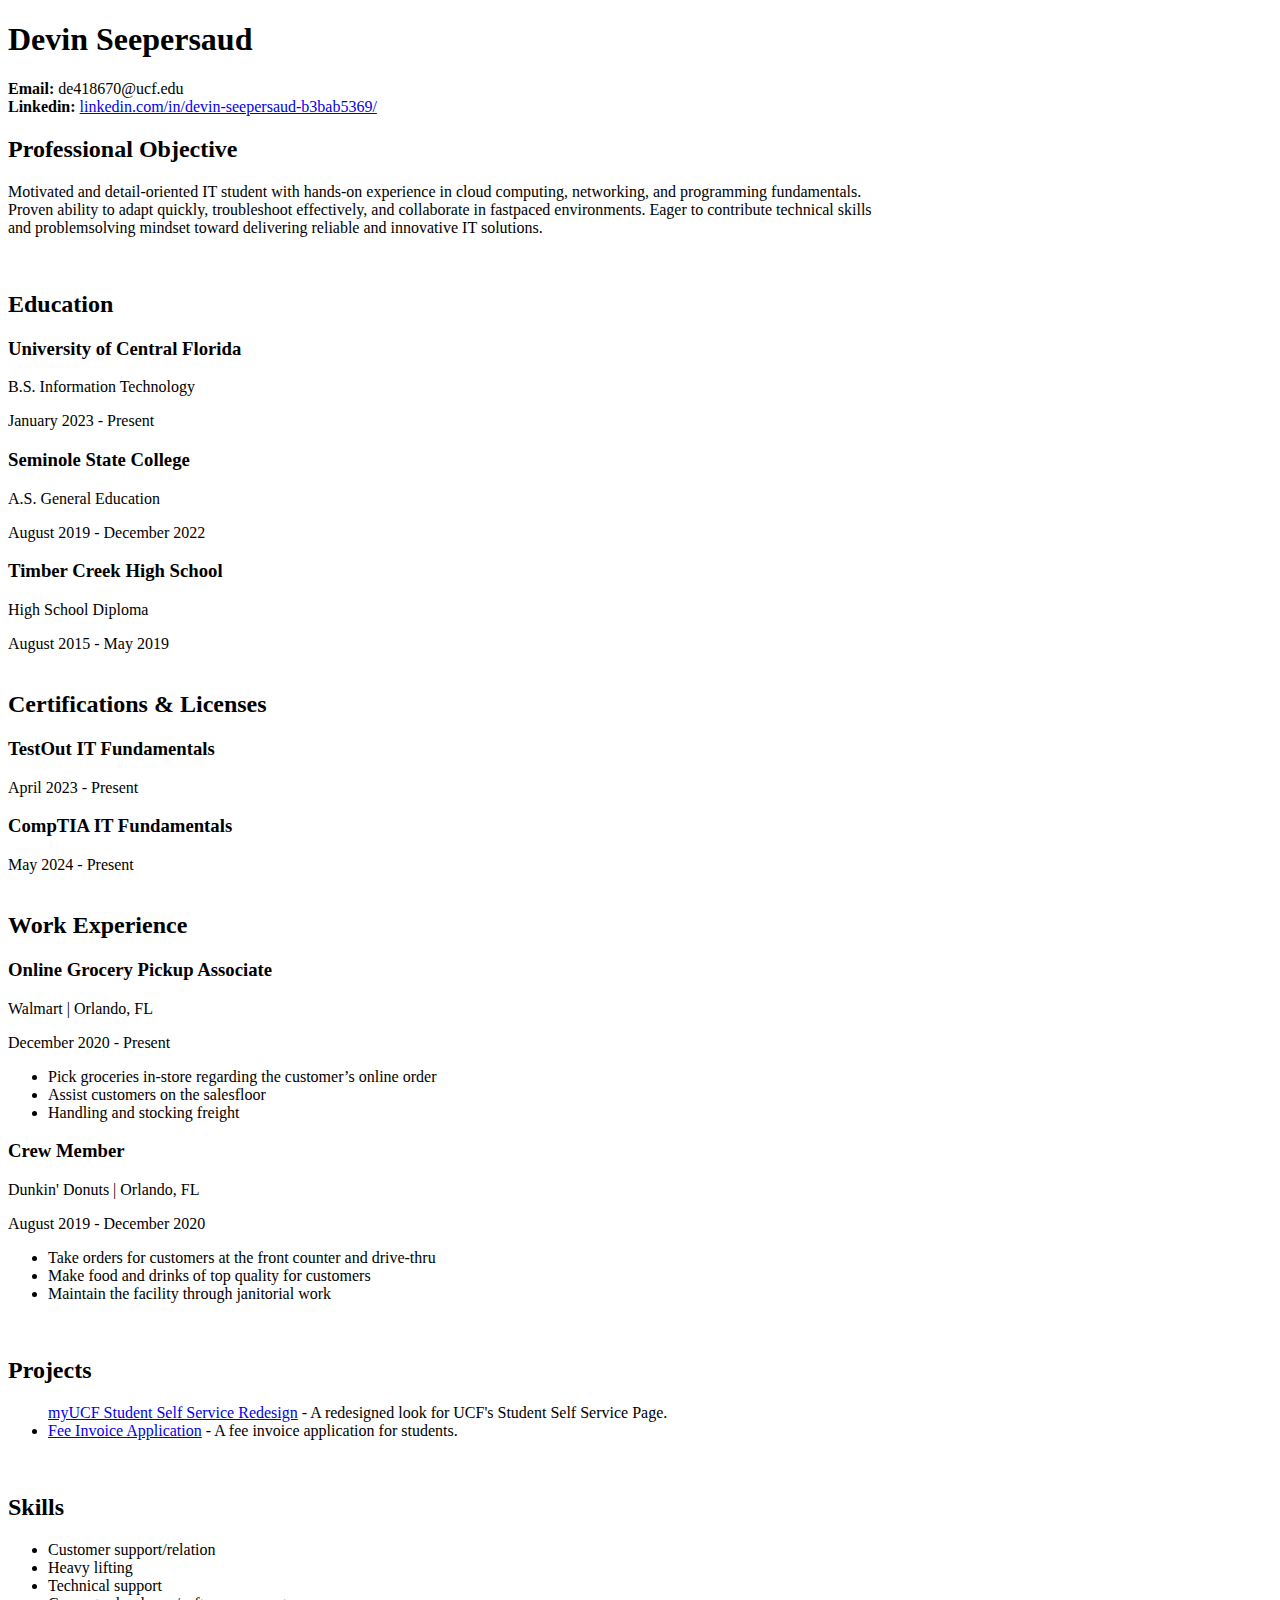
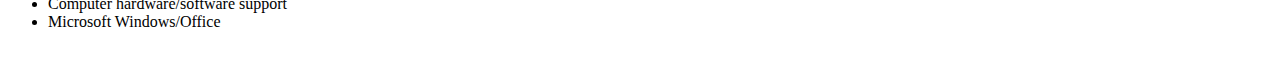
<file: index.html>
<!DOCTYPE html>

<html lang="en">
<head>
<title>Devin Seepersaud's Resume</title>

</head>

<body>
	<header>
		<h1>Devin Seepersaud</h1>
			<p><b>Email:</b> de418670@ucf.edu<br>
			<b>Linkedin:</b>
			<a href="https://www.linkedin.com/in/devin-seepersaud-b3bab5369/">
			linkedin.com/in/devin-seepersaud-b3bab5369/
			</a>
			</p>
	</header>
	
<main>
	<section>
		<h2>Professional Objective</h2>
		<p>Motivated and detail-oriented IT student with hands-on experience in cloud computing, 
		networking, and programming fundamentals.<br>Proven ability to adapt quickly, troubleshoot effectively, 
		and collaborate in fastpaced environments. Eager to contribute technical skills<br>and problemsolving mindset 
		toward delivering reliable and innovative IT solutions.</p>
	</section><br>
	
	<section>
		<h2>Education</h2>
		
		<h3>University of Central Florida</h3>
		<p>B.S. Information Technology</p>
        <a>January 2023 - Present</a>
		
		<h3>Seminole State College</h3>
        <p>A.S. General Education</p>
        <a>August 2019 - December 2022</a>

        <h3>Timber Creek High School</h3>
        <p>High School Diploma</p>
        <a>August 2015 - May 2019</a>
	</section><br>

    <section>
        <h2>Certifications & Licenses</h2>

        <h3>TestOut IT Fundamentals</h3>
        <a>April 2023 - Present</a>

        <h3>CompTIA IT Fundamentals</h3>
        <a>May 2024 - Present</a>
    </section><br>
	
	<section>
		<h2>Work Experience</h2>
		
		<h3>Online Grocery Pickup Associate</h3>
		<p>Walmart | Orlando, FL</p>
        <a>December 2020 - Present</a>
		<ul>
			<li>Pick groceries in-store regarding the customer’s online order</li>
			<li>Assist customers on the salesfloor</li>
			<li>Handling and stocking freight</li>
        </ul>

		<h3>Crew Member</h3>
        <p>Dunkin' Donuts | Orlando, FL</p>
        <a>August 2019 - December 2020</a>
        <ul>
			<li>Take orders for customers at the front counter and drive-thru</li>
			<li>Make food and drinks of top quality for customers</li>
			<li>Maintain the facility through janitorial work</li>
        </ul>
	</section><br>

	<section>
	<h2>Projects</h2>
      <ul>
          <a href="project1.html">myUCF Student Self Service Redesign</a> - A redesigned look for UCF's Student Self Service Page.
        </li>
        <li>
          <a href="project2.html">Fee Invoice Application</a> - A fee invoice application for students.
        </li>
      </ul>
</section><br>
	
	<section>
		<h2>Skills</h2>
		<ul>
			<li>Customer support/relation</li>
			<li>Heavy lifting</li>
			<li>Technical support</li>
			<li>Computer hardware/software support</li>
			<li>Microsoft Windows/Office</li>
		</ul>
	</section><br>
</main>
	
</body>
</html>
</file>
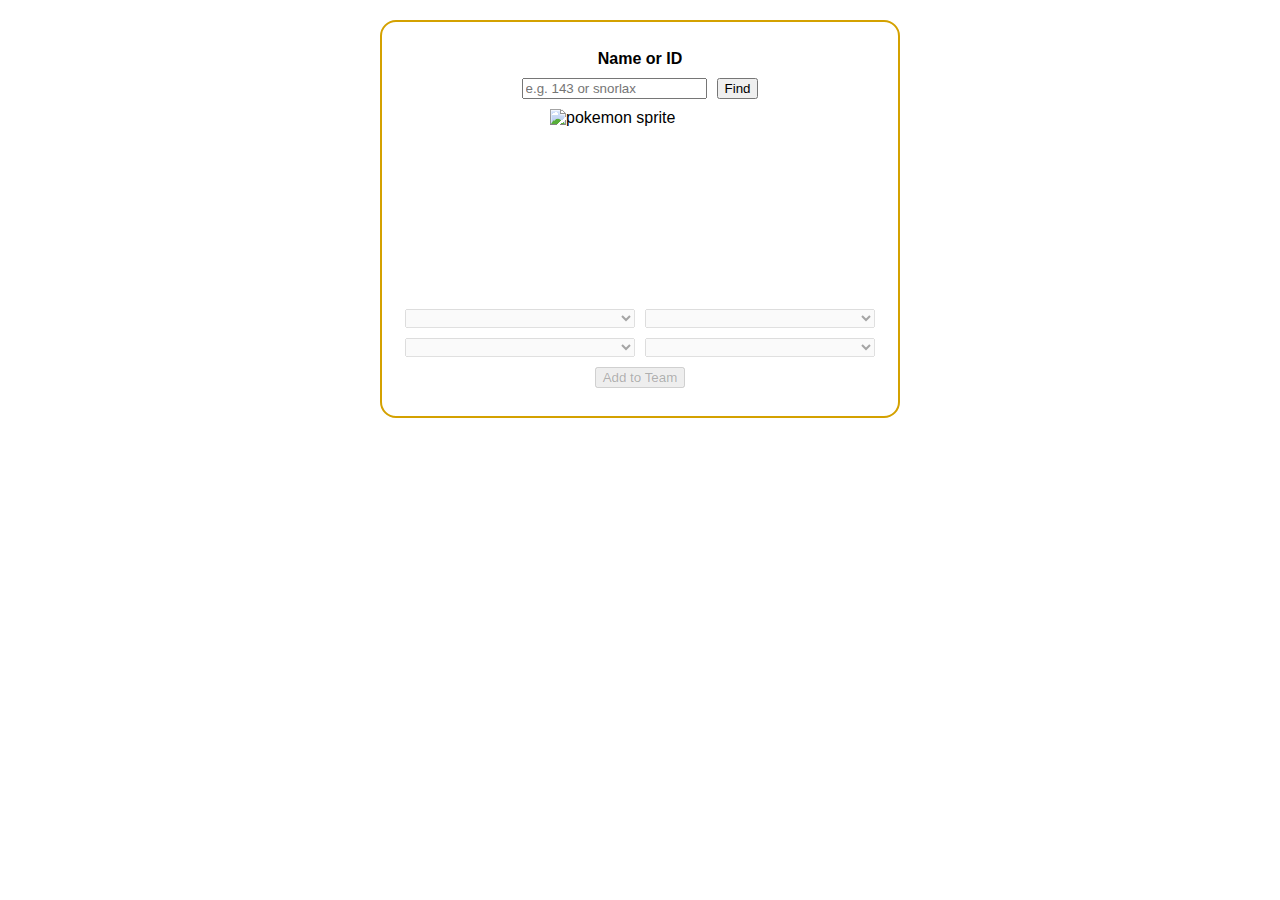
<file: ASJSPokeAPI.html>
<!doctype html>
<html lang="en">
<head>
  <meta charset="utf-8" />
  <title>Pokemon Team Builder</title>
  <style>
    .wrap { max-width: 520px; margin: 20px auto; font-family: Arial, sans-serif; }
    .card { border: 2px solid #d4a100; border-radius: 16px; padding: 18px; background: #fff; }
    .row { display: flex; gap: 10px; align-items: center; justify-content: center; margin: 10px 0; }
    img { display: block; margin: 10px auto; width: 180px; height: 180px; image-rendering: pixelated; }
    select { width: 48%; }
    .moves { display: flex; gap: 10px; flex-wrap: wrap; justify-content: center; }
    table { width: 100%; border-collapse: collapse; margin-top: 12px; }
    td { border: 1px solid #333; padding: 8px; vertical-align: top; }
    ul { margin: 0; padding-left: 18px; }
  </style>
</head>
<body>
  <div class="wrap">
    <div class="card">
      <div class="row">
        <label for="query"><b>Name or ID</b></label>
      </div>

      <div class="row">
        <input id="query" type="text" placeholder="e.g. 143 or snorlax" />
        <button id="findBtn" type="button">Find</button>
      </div>

      <img id="sprite" alt="pokemon sprite" hidden />
      <div class="row">
        <audio id="cry" controls hidden></audio>
      </div>

      <div class="moves">
        <select id="move1"></select>
        <select id="move2"></select>
        <select id="move3"></select>
        <select id="move4"></select>
      </div>

      <div class="row">
        <button id="addBtn" type="button" disabled>Add to Team</button>
      </div>

      <table id="teamTable" hidden>
        <tbody id="teamBody"></tbody>
      </table>
    </div>
  </div>

  <script src="ASJSPokeAPI.js"></script>
</body>
</html>
</file>
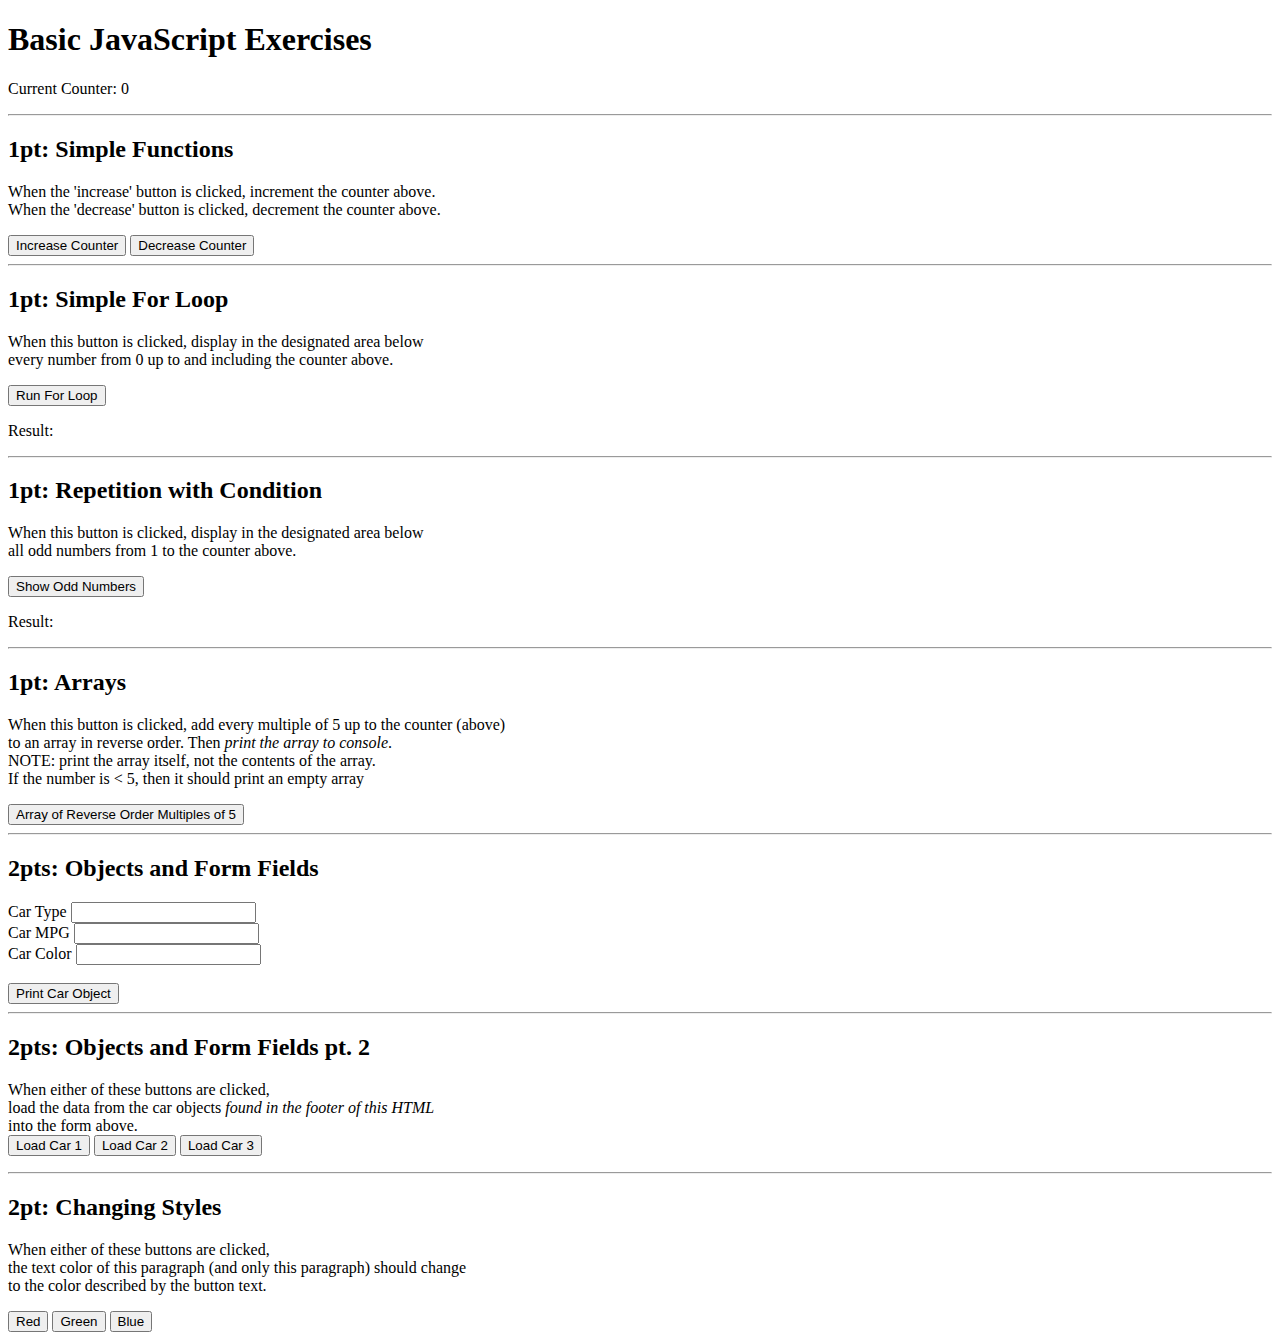
<file: Basic JavaScript.html>
<!DOCTYPE html>

<html lang="en">
	<head>
		<title>Basic JavaScript Exercises</title>
		<!-- change the src value to use your own script -->
		<script src="basicjs.js">
		</script>
	</head>
	
	
	<body>
		<h1>Basic JavaScript Exercises</h1>

		<p>Current Counter: <span id="counter">0</span></p>
		
		<hr>
		
		<h2>1pt: Simple Functions</h2>
		<p>When the 'increase' button is clicked, increment the counter above.<br>
			When the 'decrease' button is clicked, decrement the counter above.</p>
		<button onclick="tickUp()">Increase Counter</button>
		<button onclick="tickDown()">Decrease Counter</button>
		
		<hr>
		
		<h2>1pt: Simple For Loop</h2>
		<p>When this button is clicked, display in the designated area below<br>
		every number from 0 up to and including the counter above.</p>
		<button onclick="runForLoop()">Run For Loop</button>
		
		<p>Result: <span id="forLoopResult"></span></p>
		
		<hr>
		
		<h2>1pt: Repetition with Condition</h2>
		<p>When this button is clicked, display in the designated area below<br>
		all odd numbers from 1 to the counter above.</p>
		<button onclick="showOddNumbers()">Show Odd Numbers</button>
		
		<p>Result: <span id="oddNumberResult"></span></p>
		
		<hr>
		
		<h2>1pt: Arrays</h2>
		<p>When this button is clicked, add every multiple of 5 up to the counter (above)<br>
		to an array in reverse order.  Then <em>print the array to console</em>.<br>
		NOTE: print the array itself, not the contents of the array.<br>
		If the number is &lt; 5, then it should print an empty array</p>
		<button onclick="addMultiplesToArray()">Array of Reverse Order Multiples of 5</button>
		
		<hr>
		
		<h2>2pts: Objects and Form Fields</h2>
		<label for="carType">Car Type</label> <input id="carType" type="text"><br>
		<label for="carMPG">Car MPG</label> <input id="carMPG" type="text"><br>
		<label for="carColor">Car Color</label> <input id="carColor" type="text"><br>
		<br>
		
		<button type="button" onclick="printCarObject()">Print Car Object</button>
		
		<hr>
		
		<h2>2pts: Objects and Form Fields pt. 2</h2>
		<p>When either of these buttons are clicked,<br>
		load the data from the car objects <em>found in the footer of this HTML</em><br>
		into the form above.<br>
		<button type="button" onclick="loadCar(1)">Load Car 1</button>
		<button type="button" onclick="loadCar(2)">Load Car 2</button>
		<button type="button" onclick="loadCar(3)">Load Car 3</button>
		
		<hr>
		
		<h2>2pt: Changing Styles</h2>
		<p id="styleParagraph">When either of these buttons are clicked,<br>
		the text color of this paragraph (and only this paragraph) should change<br>
		to the color described by the button text.</p>
		
		<button type="button" onclick="changeColor(1)">Red</button>
		<button type="button" onclick="changeColor(2)">Green</button>
		<button type="button" onclick="changeColor(3)">Blue</button>
	
	
		<footer>
			<script>
				let carObject1 = {cType: "sedan", cMPG: "32", cColor: "blue"};
				let carObject2 = {cType: "truck", cMPG: "28", cColor: "red"};
				let carObject3 = {cType: "van", cMPG: "30", cColor: "green"};
			</script>
		</footer>
	</body>
	
	
</html>
</file>
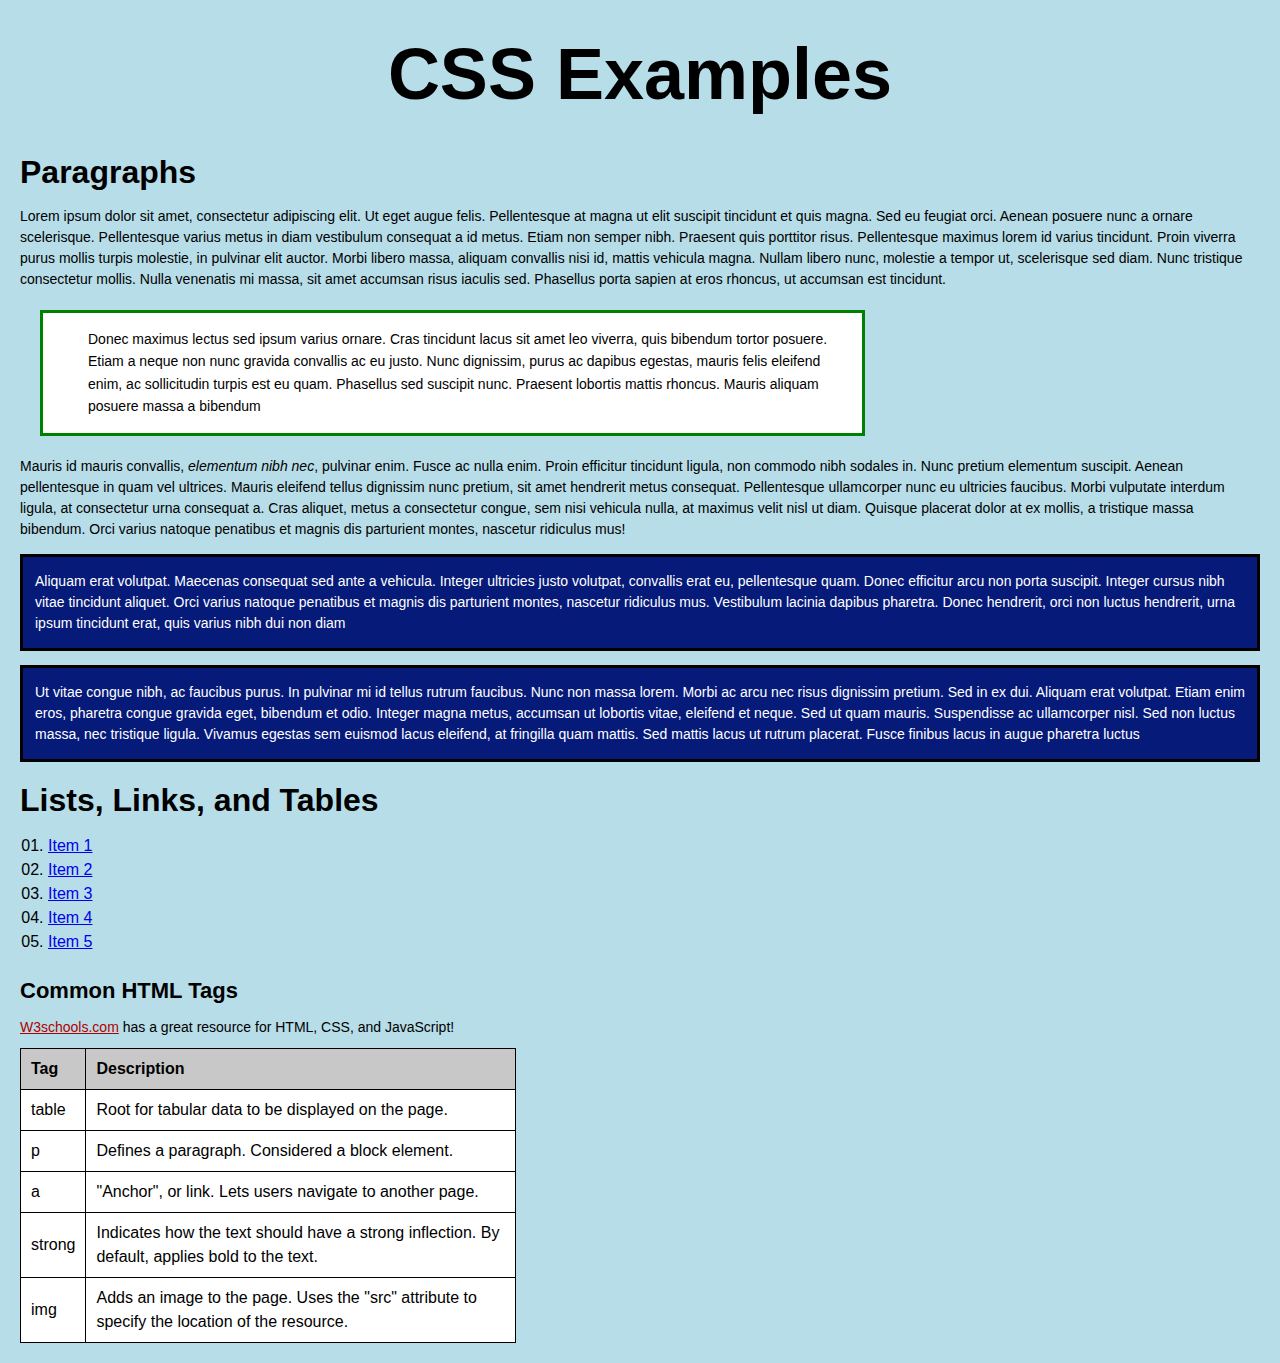
<file: basicCSS.html>
<!DOCTYPE html>

<html lang="en">
	<head>
		<title>CSS Examples</title>
		<link rel="stylesheet" href="basicCSS.css">
	</head>
	
	<body>
		<h1>CSS Examples</h1>
		
		<article>
		<h2>Paragraphs</h2>
			<section>
				<p>Lorem ipsum dolor sit amet, consectetur adipiscing elit. Ut eget augue felis. Pellentesque at magna ut elit suscipit tincidunt et quis magna. Sed eu feugiat orci. Aenean posuere nunc a ornare scelerisque. Pellentesque varius metus in diam vestibulum consequat a id metus. Etiam non semper nibh. Praesent quis porttitor risus. Pellentesque maximus lorem id varius tincidunt. Proin viverra purus mollis turpis molestie, in pulvinar elit auctor. Morbi libero massa, aliquam convallis nisi id, mattis vehicula magna. Nullam libero nunc, molestie a tempor ut, scelerisque sed diam. Nunc tristique consectetur mollis. Nulla venenatis mi massa, sit amet accumsan risus iaculis sed. Phasellus porta sapien at eros rhoncus, ut accumsan est tincidunt.</p>
				<p id="paragraph2">Donec maximus lectus sed ipsum varius ornare. Cras tincidunt lacus sit amet leo viverra, quis bibendum tortor posuere. Etiam a neque non nunc gravida convallis ac eu justo. Nunc dignissim, purus ac dapibus egestas, mauris felis eleifend enim, ac sollicitudin turpis est eu quam. Phasellus sed suscipit nunc. Praesent lobortis mattis rhoncus. Mauris aliquam posuere massa a bibendum</p>
			</section>
			<section>
				<p>Mauris id mauris convallis, <em>elementum nibh nec</em>, pulvinar enim. Fusce ac nulla enim. Proin efficitur tincidunt ligula, non commodo nibh sodales in. Nunc pretium elementum suscipit. Aenean pellentesque in quam vel ultrices. Mauris eleifend tellus dignissim nunc pretium, sit amet hendrerit metus consequat. Pellentesque ullamcorper nunc eu ultricies faucibus. Morbi vulputate interdum ligula, at consectetur urna consequat a. Cras aliquet, metus a consectetur congue, sem nisi vehicula nulla, at maximus velit nisl ut diam. Quisque placerat dolor at ex mollis, a tristique massa bibendum. Orci varius natoque penatibus et magnis dis parturient montes, nascetur ridiculus mus!</p>
				<p class="blue">Aliquam erat volutpat. Maecenas consequat sed ante a vehicula. Integer ultricies justo volutpat, convallis erat eu, pellentesque quam. Donec efficitur arcu non porta suscipit. Integer cursus nibh vitae tincidunt aliquet. Orci varius natoque penatibus et magnis dis parturient montes, nascetur ridiculus mus. Vestibulum lacinia dapibus pharetra. Donec hendrerit, orci non luctus hendrerit, urna ipsum tincidunt erat, quis varius nibh dui non diam</p>
				<p class="blue">Ut vitae congue nibh, ac faucibus purus. In pulvinar mi id tellus rutrum faucibus. Nunc non massa lorem. Morbi ac arcu nec risus dignissim pretium. Sed in ex dui. Aliquam erat volutpat. Etiam enim eros, pharetra congue gravida eget, bibendum et odio. Integer magna metus, accumsan ut lobortis vitae, eleifend et neque. Sed ut quam mauris. Suspendisse ac ullamcorper nisl. Sed non luctus massa, nec tristique ligula. Vivamus egestas sem euismod lacus eleifend, at fringilla quam mattis. Sed mattis lacus ut rutrum placerat. Fusce finibus lacus in augue pharetra luctus</p>
			</section>
		</article>
		
		<article>
			<h2>Lists, Links, and Tables</h2>
			<ol>
				<li><a href="#">Item 1</a></li>
				<li><a href="#">Item 2</a></li>
				<li><a href="#">Item 3</a></li>
				<li><a href="#">Item 4</a></li>
				<li><a href="#">Item 5</a></li>
			</ol>
			
			<section>
				<h3>Common HTML Tags</h3>
				
				<p><a href="http://www.w3schools.com" target="_blank">W3schools.com</a> has a great resource for HTML, CSS, and JavaScript!</p>
				
				<table>
					<tr>
						<th>Tag</th><th>Description</th>
					</tr>
					<tr>
						<td>table</td><td>Root for tabular data to be displayed on the page.</td>
					</tr>
					<tr>
						<td>p</td><td>Defines a paragraph.  Considered a block element.</td>
					</tr>
					<tr>
						<td>a</td><td>"Anchor", or link.  Lets users navigate to another page.</td>
					</tr>
					<tr>
						<td>strong</td><td>Indicates how the text should have a strong inflection.  By default, applies bold to the text.</td>
					</tr>
					<tr>
						<td>img</td><td>Adds an image to the page.  Uses the "src" attribute to specify the location of the resource.</td>
					</tr>
				</table>
			</section>
			
		</article>
	</body>
</html>
</file>
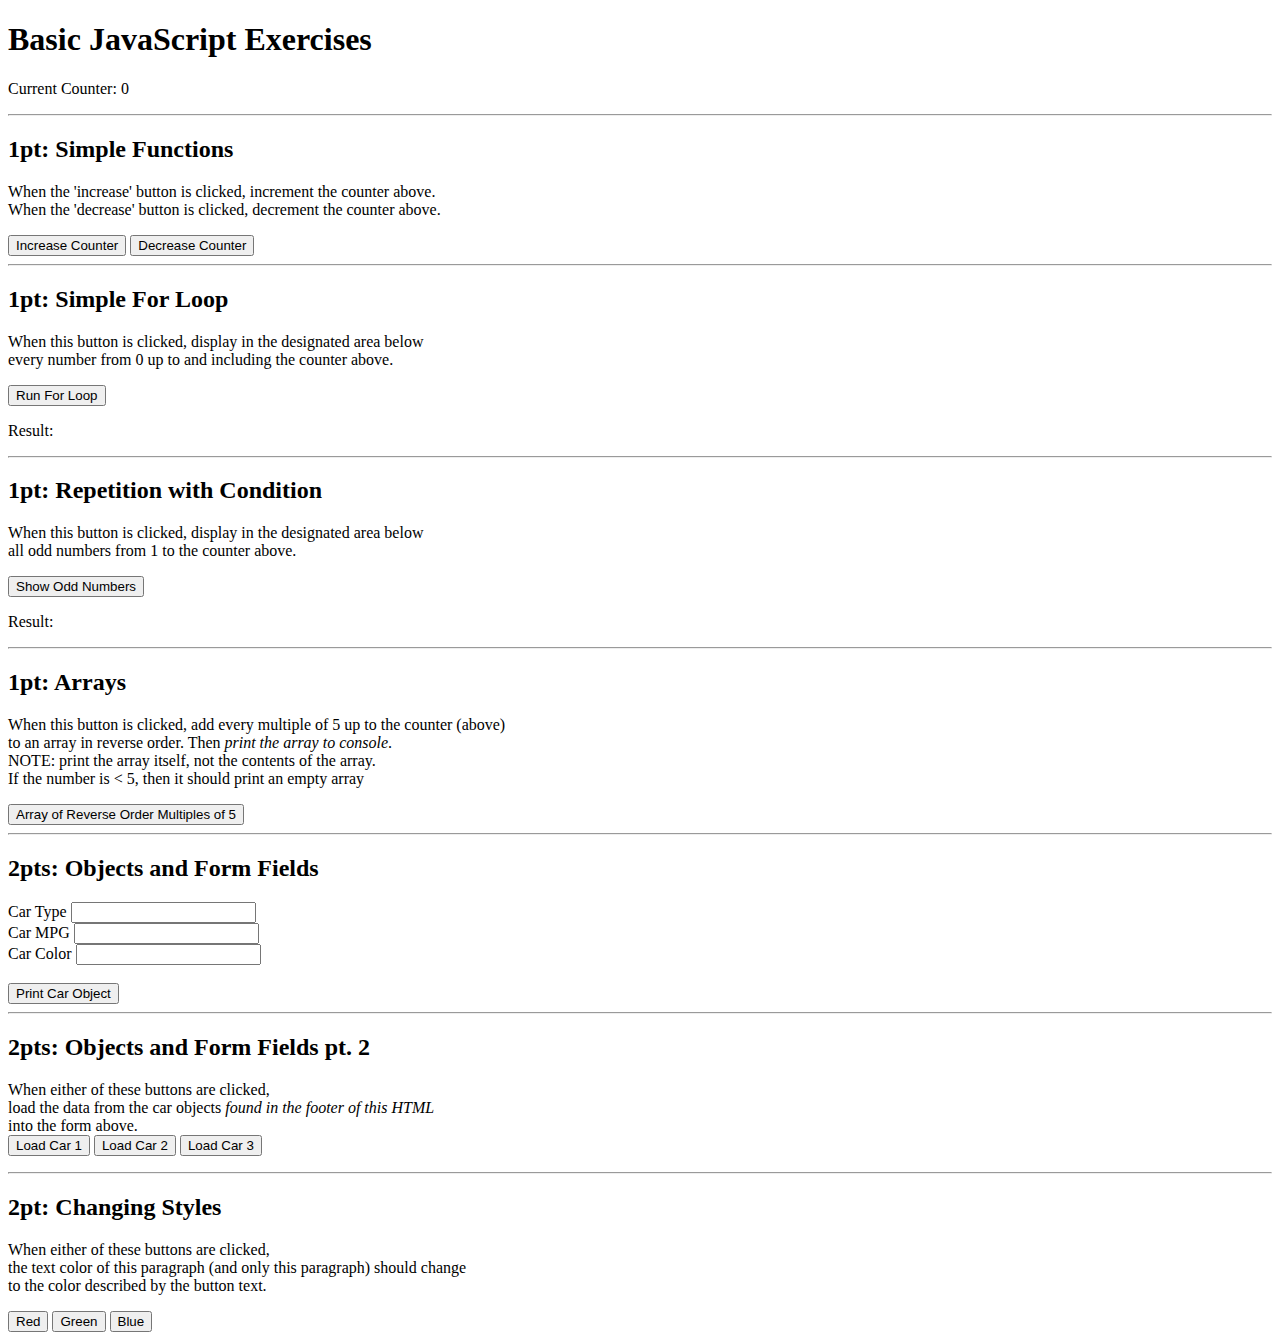
<file: basicjs.html>
<!DOCTYPE html>

<html lang="en">
	<head>
		<title>Basic JavaScript Exercises</title>
		<!-- change the src value to use your own script -->
		<script src="basicjs.js">
		</script>
	</head>
	
	
	<body>
		<h1>Basic JavaScript Exercises</h1>

		<p>Current Counter: <span id="counter">0</span></p>
		
		<hr>
		
		<h2>1pt: Simple Functions</h2>
		<p>When the 'increase' button is clicked, increment the counter above.<br>
			When the 'decrease' button is clicked, decrement the counter above.</p>
		<button onclick="tickUp()">Increase Counter</button>
		<button onclick="tickDown()">Decrease Counter</button>
		
		<hr>
		
		<h2>1pt: Simple For Loop</h2>
		<p>When this button is clicked, display in the designated area below<br>
		every number from 0 up to and including the counter above.</p>
		<button onclick="runForLoop()">Run For Loop</button>
		
		<p>Result: <span id="forLoopResult"></span></p>
		
		<hr>
		
		<h2>1pt: Repetition with Condition</h2>
		<p>When this button is clicked, display in the designated area below<br>
		all odd numbers from 1 to the counter above.</p>
		<button onclick="showOddNumbers()">Show Odd Numbers</button>
		
		<p>Result: <span id="oddNumberResult"></span></p>
		
		<hr>
		
		<h2>1pt: Arrays</h2>
		<p>When this button is clicked, add every multiple of 5 up to the counter (above)<br>
		to an array in reverse order.  Then <em>print the array to console</em>.<br>
		NOTE: print the array itself, not the contents of the array.<br>
		If the number is &lt; 5, then it should print an empty array</p>
		<button onclick="addMultiplesToArray()">Array of Reverse Order Multiples of 5</button>
		
		<hr>
		
		<h2>2pts: Objects and Form Fields</h2>
		<label for="carType">Car Type</label> <input id="carType" type="text"><br>
		<label for="carMPG">Car MPG</label> <input id="carMPG" type="text"><br>
		<label for="carColor">Car Color</label> <input id="carColor" type="text"><br>
		<br>
		
		<button type="button" onclick="printCarObject()">Print Car Object</button>
		
		<hr>
		
		<h2>2pts: Objects and Form Fields pt. 2</h2>
		<p>When either of these buttons are clicked,<br>
		load the data from the car objects <em>found in the footer of this HTML</em><br>
		into the form above.<br>
		<button type="button" onclick="loadCar(1)">Load Car 1</button>
		<button type="button" onclick="loadCar(2)">Load Car 2</button>
		<button type="button" onclick="loadCar(3)">Load Car 3</button>
		
		<hr>
		
		<h2>2pt: Changing Styles</h2>
		<p id="styleParagraph">When either of these buttons are clicked,<br>
		the text color of this paragraph (and only this paragraph) should change<br>
		to the color described by the button text.</p>
		
		<button type="button" onclick="changeColor(1)">Red</button>
		<button type="button" onclick="changeColor(2)">Green</button>
		<button type="button" onclick="changeColor(3)">Blue</button>
	
	
		<footer>
			<script>
				let carObject1 = {cType: "sedan", cMPG: "32", cColor: "blue"};
				let carObject2 = {cType: "truck", cMPG: "28", cColor: "red"};
				let carObject3 = {cType: "van", cMPG: "30", cColor: "green"};
			</script>
		</footer>
	</body>
	
	
</html>
</file>
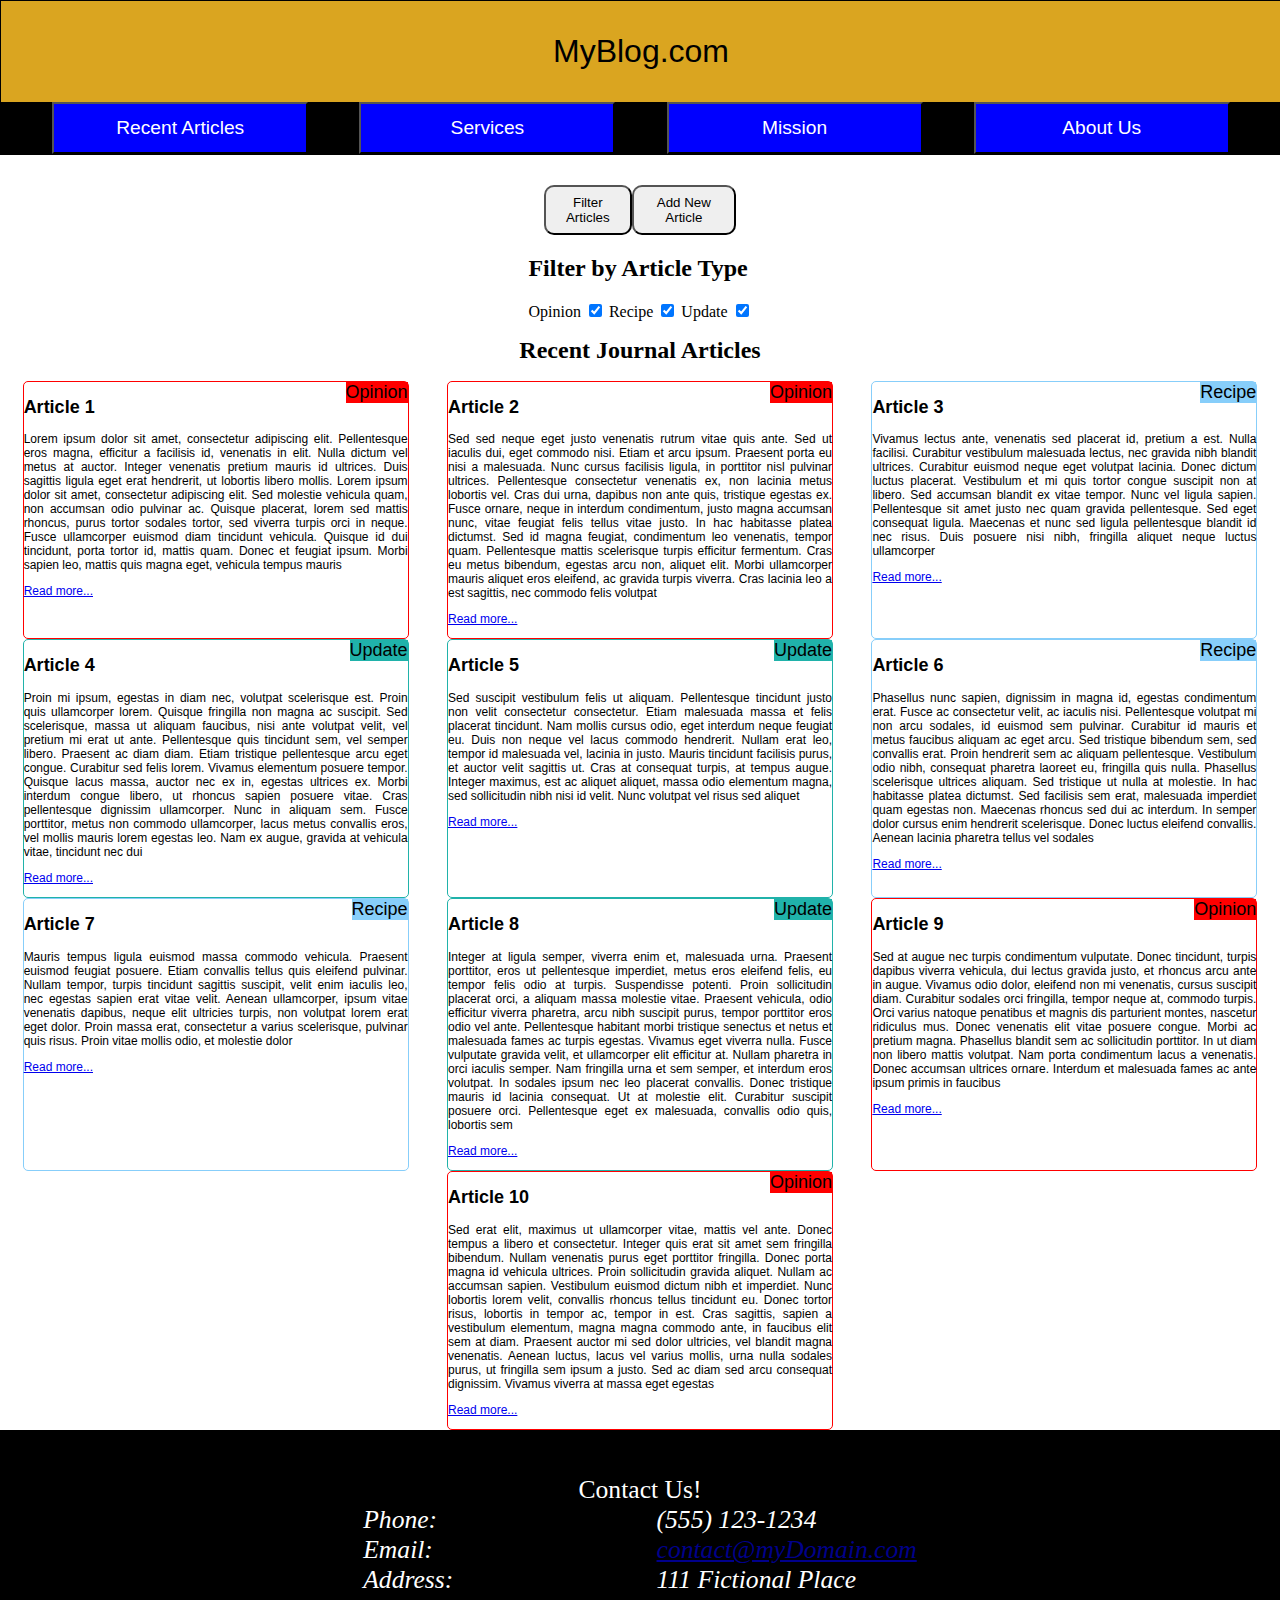
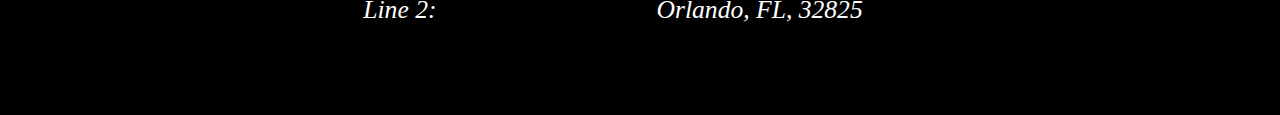
<file: DOMman.html>
<!DOCTYPE html>
<html lang="en">
    <head>
        <title>Recent Journal Articles</title>
        <link rel="stylesheet" href="domman.css">
        <meta name="viewport" content="width=device-width, initial-scale=1.0" />
		<script src="domman.js"></script>
    </head>

    <body>

        <header>
            <p>MyBlog.com</p>

            <nav>
                <button href="recent.html">Recent Articles</button>
                <button href="services.html">Services</button>
                <button href="mission.html">Mission</button>
                <button href="about.html">About Us</button>
            </nav>
        </header>

        <main>

            <div id="showArea">

                <div id="toggleButtons">
                    <button onclick="showFilter()" id="filterButton" type="button">Filter Articles</button>
                    <button onclick="showAddNew()" id="addButton" type="button">Add New Article</button>
                </div>


                <form id="newContent">
                    <h2 class="formRow">Add New Article</h2>

                    <div class="formRow">
                        <label for="inputHeader">Title: </label>
                        <input id="inputHeader" name="inputHeader" type="text">
                    </div>
                    
                    <div class="formRow">
                            <label>Type:</label>
                            <input name="articleType" id="opinionRadio" type="radio"> <label for="opinionRadio">Opinion</label>
                            <input name="articleType" id="recipeRadio" type="radio"> <label for="recipeRadio">Recipe</label>
                            <input name="articleType" id="lifeRadio" type="radio"> <label for="lifeRadio">Life Update</label>
                    </div>

                    <div class="formRow">
                        <label for="inputArticle">Text:</label>
                        <textarea id="inputArticle" name="inputArticle"></textarea>
                    </div>

                    <div class="formRow">
                        <button onclick="addNewArticle()" type="button">Add New Article</button>
                    </div>
                </form>

                <form id="filterContent">
                    <h2>Filter by Article Type</h2>
                    <label for="opinionCheckbox">Opinion</label>
                    <input onclick="filterArticles()" id="opinionCheckbox" type="checkbox" checked>
                    <label for="recipeCheckbox">Recipe</label>
                    <input onclick="filterArticles()" id="recipeCheckbox" type="checkbox" checked>
                    <label for="updateCheckbox">Update</label>
                    <input onclick="filterArticles()" id="updateCheckbox" type="checkbox" checked>
                </form>
            </div>

            <h1>Recent Journal Articles</h1>

            <div id="articleList">
                <article class="opinion" id="a1">
                    <span class="marker">Opinion</span>
                    <h2>Article 1</h2>
                    <p>Lorem ipsum dolor sit amet, consectetur adipiscing elit. Pellentesque eros magna, efficitur a facilisis id, venenatis in elit. Nulla dictum vel metus at auctor. Integer venenatis pretium mauris id ultrices. Duis sagittis ligula eget erat hendrerit, ut lobortis libero mollis. Lorem ipsum dolor sit amet, consectetur adipiscing elit. Sed molestie vehicula quam, non accumsan odio pulvinar ac. Quisque placerat, lorem sed mattis rhoncus, purus tortor sodales tortor, sed viverra turpis orci in neque. Fusce ullamcorper euismod diam tincidunt vehicula. Quisque id dui tincidunt, porta tortor id, mattis quam. Donec et feugiat ipsum. Morbi sapien leo, mattis quis magna eget, vehicula tempus mauris</p>
                    <p><a href="moreDetails.html">Read more...</a></p>
                </article>

                <article class="opinion" id="a2">
                    <span class="marker">Opinion</span>
                    <h2>Article 2</h2>
                    <p>Sed sed neque eget justo venenatis rutrum vitae quis ante. Sed ut iaculis dui, eget commodo nisi. Etiam et arcu ipsum. Praesent porta eu nisi a malesuada. Nunc cursus facilisis ligula, in porttitor nisl pulvinar ultrices. Pellentesque consectetur venenatis ex, non lacinia metus lobortis vel. Cras dui urna, dapibus non ante quis, tristique egestas ex. Fusce ornare, neque in interdum condimentum, justo magna accumsan nunc, vitae feugiat felis tellus vitae justo. In hac habitasse platea dictumst. Sed id magna feugiat, condimentum leo venenatis, tempor quam. Pellentesque mattis scelerisque turpis efficitur fermentum. Cras eu metus bibendum, egestas arcu non, aliquet elit. Morbi ullamcorper mauris aliquet eros eleifend, ac gravida turpis viverra. Cras lacinia leo a est sagittis, nec commodo felis volutpat</p>
                    <p><a href="moreDetails.html">Read more...</a></p>
                </article>

                <article class="recipe" id="a3">
                    <span class="marker">Recipe</span>
                    <h2>Article 3</h2>
                    <p>Vivamus lectus ante, venenatis sed placerat id, pretium a est. Nulla facilisi. Curabitur vestibulum malesuada lectus, nec gravida nibh blandit ultrices. Curabitur euismod neque eget volutpat lacinia. Donec dictum luctus placerat. Vestibulum et mi quis tortor congue suscipit non at libero. Sed accumsan blandit ex vitae tempor. Nunc vel ligula sapien. Pellentesque sit amet justo nec quam gravida pellentesque. Sed eget consequat ligula. Maecenas et nunc sed ligula pellentesque blandit id nec risus. Duis posuere nisi nibh, fringilla aliquet neque luctus ullamcorper</p>
                    <p><a href="moreDetails.html">Read more...</a></p>
                </article>

                <article class="update" id="a4">
                    <span class="marker">Update</span>
                    <h2>Article 4</h2>
                    <p>Proin mi ipsum, egestas in diam nec, volutpat scelerisque est. Proin quis ullamcorper lorem. Quisque fringilla non magna ac suscipit. Sed scelerisque, massa ut aliquam faucibus, nisi ante volutpat velit, vel pretium mi erat ut ante. Pellentesque quis tincidunt sem, vel semper libero. Praesent ac diam diam. Etiam tristique pellentesque arcu eget congue. Curabitur sed felis lorem. Vivamus elementum posuere tempor. Quisque lacus massa, auctor nec ex in, egestas ultrices ex. Morbi interdum congue libero, ut rhoncus sapien posuere vitae. Cras pellentesque dignissim ullamcorper. Nunc in aliquam sem. Fusce porttitor, metus non commodo ullamcorper, lacus metus convallis eros, vel mollis mauris lorem egestas leo. Nam ex augue, gravida at vehicula vitae, tincidunt nec dui</p>
                    <p><a href="moreDetails.html">Read more...</a></p>
                </article>

                <article class="update" id="a5">
                    <span class="marker">Update</span>
                    <h2>Article 5</h2>
                    <p>Sed suscipit vestibulum felis ut aliquam. Pellentesque tincidunt justo non velit consectetur consectetur. Etiam malesuada massa et felis placerat tincidunt. Nam mollis cursus odio, eget interdum neque feugiat eu. Duis non neque vel lacus commodo hendrerit. Nullam erat leo, tempor id malesuada vel, lacinia in justo. Mauris tincidunt facilisis purus, et auctor velit sagittis ut. Cras at consequat turpis, at tempus augue. Integer maximus, est ac aliquet aliquet, massa odio elementum magna, sed sollicitudin nibh nisi id velit. Nunc volutpat vel risus sed aliquet</p>
                    <p><a href="moreDetails.html">Read more...</a></p>
                </article>

                <article class="recipe" id="a6">
                    <span class="marker">Recipe</span>
                    <h2>Article 6</h2>
                    <p>Phasellus nunc sapien, dignissim in magna id, egestas condimentum erat. Fusce ac consectetur velit, ac iaculis nisi. Pellentesque volutpat mi non arcu sodales, id euismod sem pulvinar. Curabitur id mauris et metus faucibus aliquam ac eget arcu. Sed tristique bibendum sem, sed convallis erat. Proin hendrerit sem ac aliquam pellentesque. Vestibulum odio nibh, consequat pharetra laoreet eu, fringilla quis nulla. Phasellus scelerisque ultrices aliquam. Sed tristique ut nulla at molestie. In hac habitasse platea dictumst. Sed facilisis sem erat, malesuada imperdiet quam egestas non. Maecenas rhoncus sed dui ac interdum. In semper dolor cursus enim hendrerit scelerisque. Donec luctus eleifend convallis. Aenean lacinia pharetra tellus vel sodales</p>
                    <p><a href="moreDetails.html">Read more...</a></p>
                </article>

                <article class="recipe" id="a7">
                    <span class="marker">Recipe</span>
                    <h2>Article 7</h2>
                    <p>Mauris tempus ligula euismod massa commodo vehicula. Praesent euismod feugiat posuere. Etiam convallis tellus quis eleifend pulvinar. Nullam tempor, turpis tincidunt sagittis suscipit, velit enim iaculis leo, nec egestas sapien erat vitae velit. Aenean ullamcorper, ipsum vitae venenatis dapibus, neque elit ultricies turpis, non volutpat lorem erat eget dolor. Proin massa erat, consectetur a varius scelerisque, pulvinar quis risus. Proin vitae mollis odio, et molestie dolor</p>
                    <p><a href="moreDetails.html">Read more...</a></p>
                </article>

                <article class="update" id="a8">
                    <span class="marker">Update</span>
                    <h2>Article 8</h2>
                    <p>Integer at ligula semper, viverra enim et, malesuada urna. Praesent porttitor, eros ut pellentesque imperdiet, metus eros eleifend felis, eu tempor felis odio at turpis. Suspendisse potenti. Proin sollicitudin placerat orci, a aliquam massa molestie vitae. Praesent vehicula, odio efficitur viverra pharetra, arcu nibh suscipit purus, tempor porttitor eros odio vel ante. Pellentesque habitant morbi tristique senectus et netus et malesuada fames ac turpis egestas. Vivamus eget viverra nulla. Fusce vulputate gravida velit, et ullamcorper elit efficitur at. Nullam pharetra in orci iaculis semper. Nam fringilla urna et sem semper, et interdum eros volutpat. In sodales ipsum nec leo placerat convallis. Donec tristique mauris id lacinia consequat. Ut at molestie elit. Curabitur suscipit posuere orci. Pellentesque eget ex malesuada, convallis odio quis, lobortis sem</p>
                    <p><a href="moreDetails.html">Read more...</a></p>
                </article>

                <article class="opinion" id="a9">
                    <span class="marker">Opinion</span>
                    <h2>Article 9</h2>
                    <p>Sed at augue nec turpis condimentum vulputate. Donec tincidunt, turpis dapibus viverra vehicula, dui lectus gravida justo, et rhoncus arcu ante in augue. Vivamus odio dolor, eleifend non mi venenatis, cursus suscipit diam. Curabitur sodales orci fringilla, tempor neque at, commodo turpis. Orci varius natoque penatibus et magnis dis parturient montes, nascetur ridiculus mus. Donec venenatis elit vitae posuere congue. Morbi ac pretium magna. Phasellus blandit sem ac sollicitudin porttitor. In ut diam non libero mattis volutpat. Nam porta condimentum lacus a venenatis. Donec accumsan ultrices ornare. Interdum et malesuada fames ac ante ipsum primis in faucibus</p>
                    <p><a href="moreDetails.html">Read more...</a></p>
                </article>

                <article class="opinion" id="a10">
                    <span class="marker">Opinion</span>
                    <h2>Article 10</h2>
                    <p>Sed erat elit, maximus ut ullamcorper vitae, mattis vel ante. Donec tempus a libero et consectetur. Integer quis erat sit amet sem fringilla bibendum. Nullam venenatis purus eget porttitor fringilla. Donec porta magna id vehicula ultrices. Proin sollicitudin gravida aliquet. Nullam ac accumsan sapien. Vestibulum euismod dictum nibh et imperdiet. Nunc lobortis lorem velit, convallis rhoncus tellus tincidunt eu. Donec tortor risus, lobortis in tempor ac, tempor in est. Cras sagittis, sapien a vestibulum elementum, magna magna commodo ante, in faucibus elit sem at diam. Praesent auctor mi sed dolor ultricies, vel blandit magna venenatis. Aenean luctus, lacus vel varius mollis, urna nulla sodales purus, ut fringilla sem ipsum a justo. Sed ac diam sed arcu consequat dignissim. Vivamus viverra at massa eget egestas</p>
                    <p><a href="moreDetails.html">Read more...</a></p>
                </article>
            </div>

            <footer>
                <p>Contact Us!</p>
                <address>
                    <div>
                        <span>Phone:</span> <span>(555) 123-1234</span>
                        <span>Email:</span> </span><a href="">contact@myDomain.com</a></span>
                        <span>Address:</span> <span>111 Fictional Place</span>
                        <span>Line 2:</span> <span>Orlando, FL, 32825</span>
                    </div>
                </address>
            </footer>
        </main>
    </body>
</html>
</file>
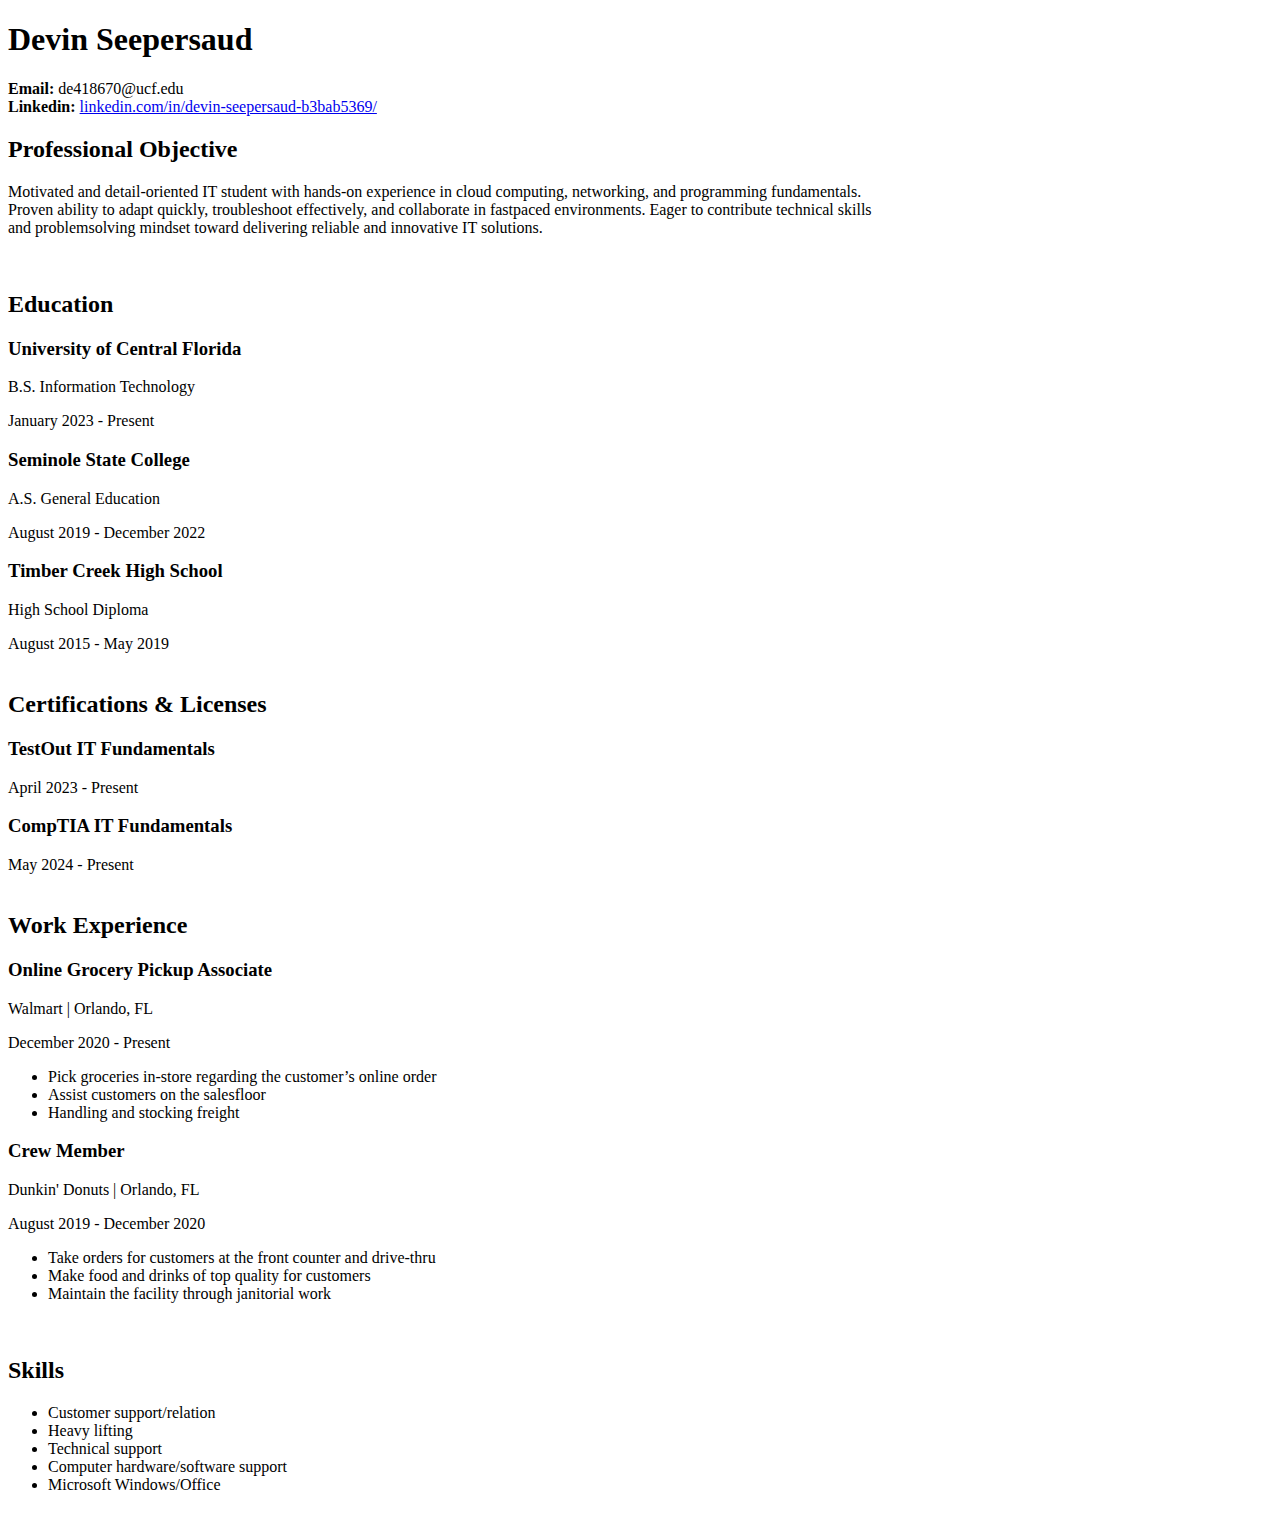
<file: HTML Resume.html>
<!DOCTYPE html>

<html lang="en">
<head>
<title>Devin Seepersaud's Resume</title>

</head>

<body>
	<header>
		<h1>Devin Seepersaud</h1>
			<p><b>Email:</b> de418670@ucf.edu<br>
			<b>Linkedin:</b>
			<a href="https://www.linkedin.com/in/devin-seepersaud-b3bab5369/">
			linkedin.com/in/devin-seepersaud-b3bab5369/
			</a>
			</p>
	</header>
	
<main>
	<section>
		<h2>Professional Objective</h2>
		<p>Motivated and detail-oriented IT student with hands-on experience in cloud computing, 
		networking, and programming fundamentals.<br>Proven ability to adapt quickly, troubleshoot effectively, 
		and collaborate in fastpaced environments. Eager to contribute technical skills<br>and problemsolving mindset 
		toward delivering reliable and innovative IT solutions.</p>
	</section><br>
	
	<section>
		<h2>Education</h2>
		
		<h3>University of Central Florida</h3>
		<p>B.S. Information Technology</p>
        <a>January 2023 - Present</a>
		
		<h3>Seminole State College</h3>
        <p>A.S. General Education</p>
        <a>August 2019 - December 2022</a>

        <h3>Timber Creek High School</h3>
        <p>High School Diploma</p>
        <a>August 2015 - May 2019</a>
	</section><br>

    <section>
        <h2>Certifications & Licenses</h2>

        <h3>TestOut IT Fundamentals</h3>
        <a>April 2023 - Present</a>

        <h3>CompTIA IT Fundamentals</h3>
        <a>May 2024 - Present</a>
    </section><br>
	
	<section>
		<h2>Work Experience</h2>
		
		<h3>Online Grocery Pickup Associate</h3>
		<p>Walmart | Orlando, FL</p>
        <a>December 2020 - Present</a>
		<ul>
			<li>Pick groceries in-store regarding the customer’s online order</li>
			<li>Assist customers on the salesfloor</li>
			<li>Handling and stocking freight</li>
        </ul>

		<h3>Crew Member</h3>
        <p>Dunkin' Donuts | Orlando, FL</p>
        <a>August 2019 - December 2020</a>
        <ul>
			<li>Take orders for customers at the front counter and drive-thru</li>
			<li>Make food and drinks of top quality for customers</li>
			<li>Maintain the facility through janitorial work</li>
        </ul>
	</section><br>
	
	<section>
		<h2>Skills</h2>
		<ul>
			<li>Customer support/relation</li>
			<li>Heavy lifting</li>
			<li>Technical support</li>
			<li>Computer hardware/software support</li>
			<li>Microsoft Windows/Office</li>
		</ul>
	</section><br>
</main>
	
</body>
</html>
</file>
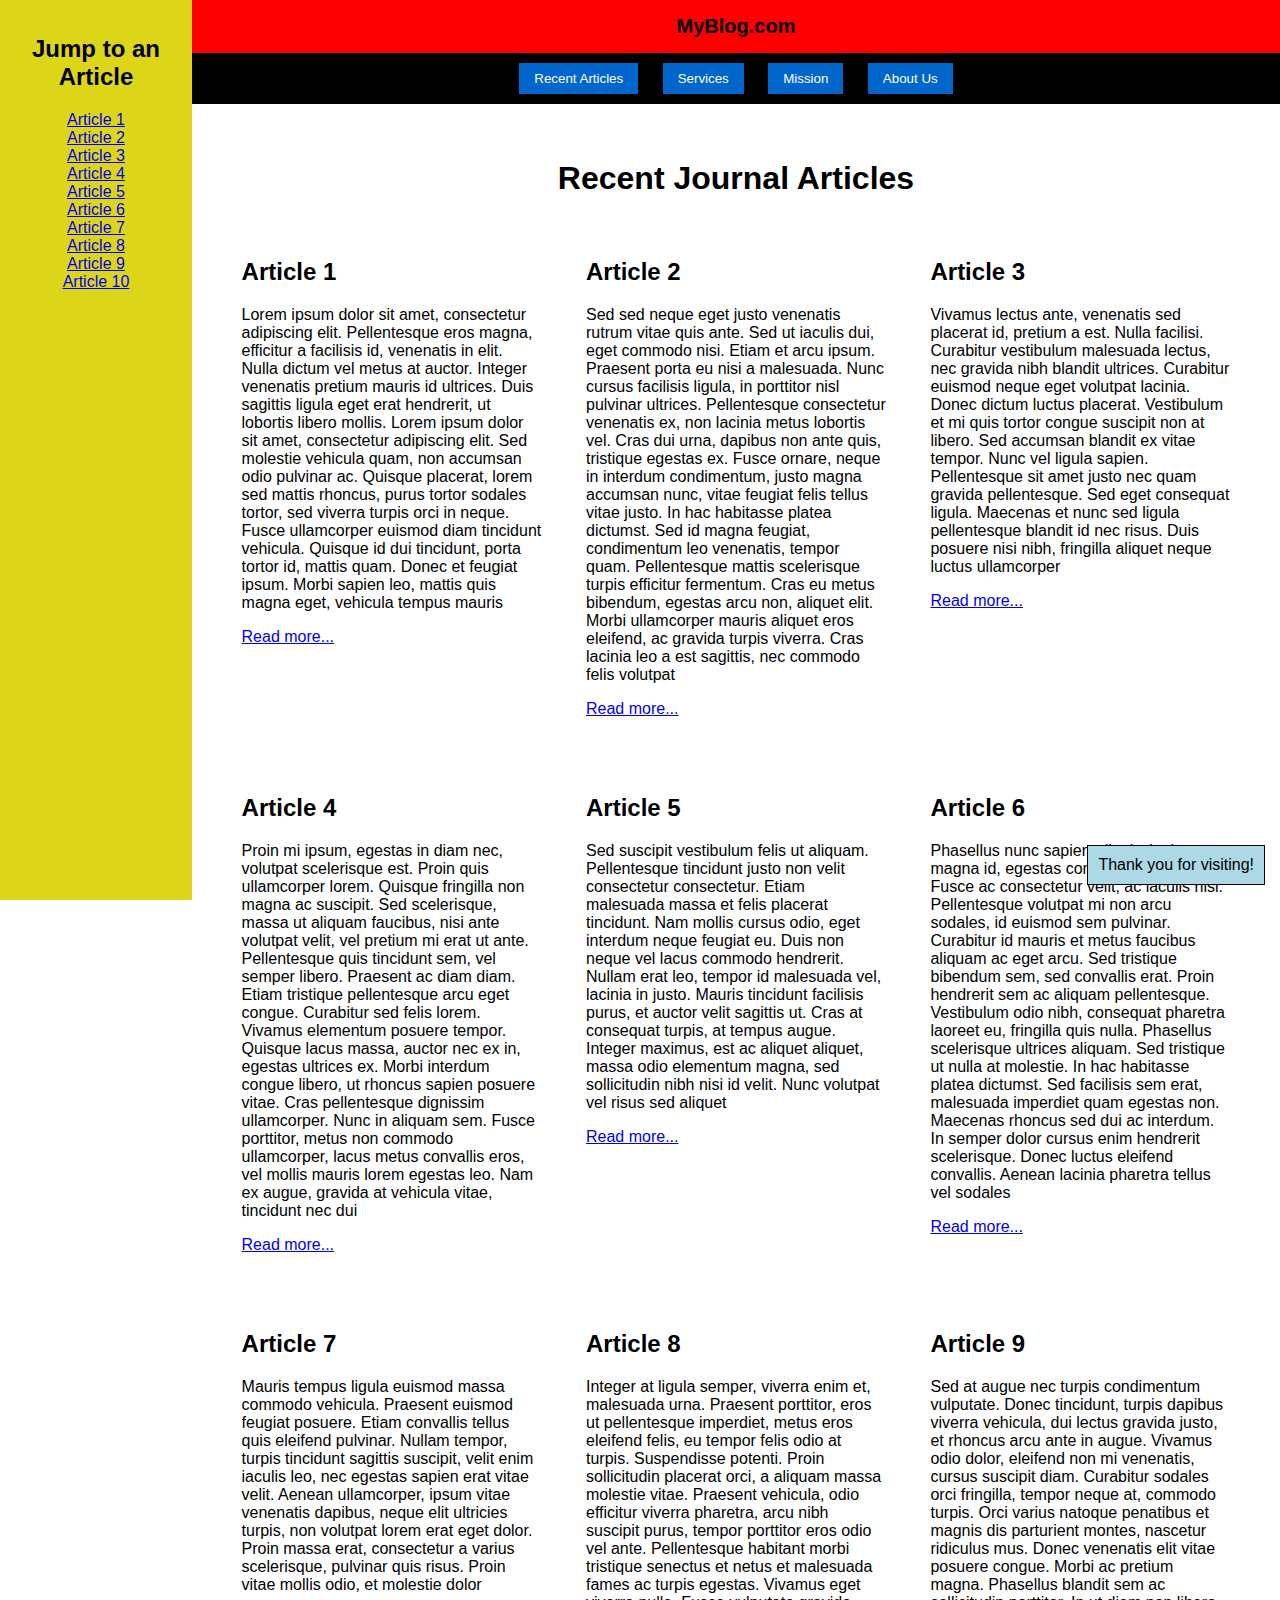
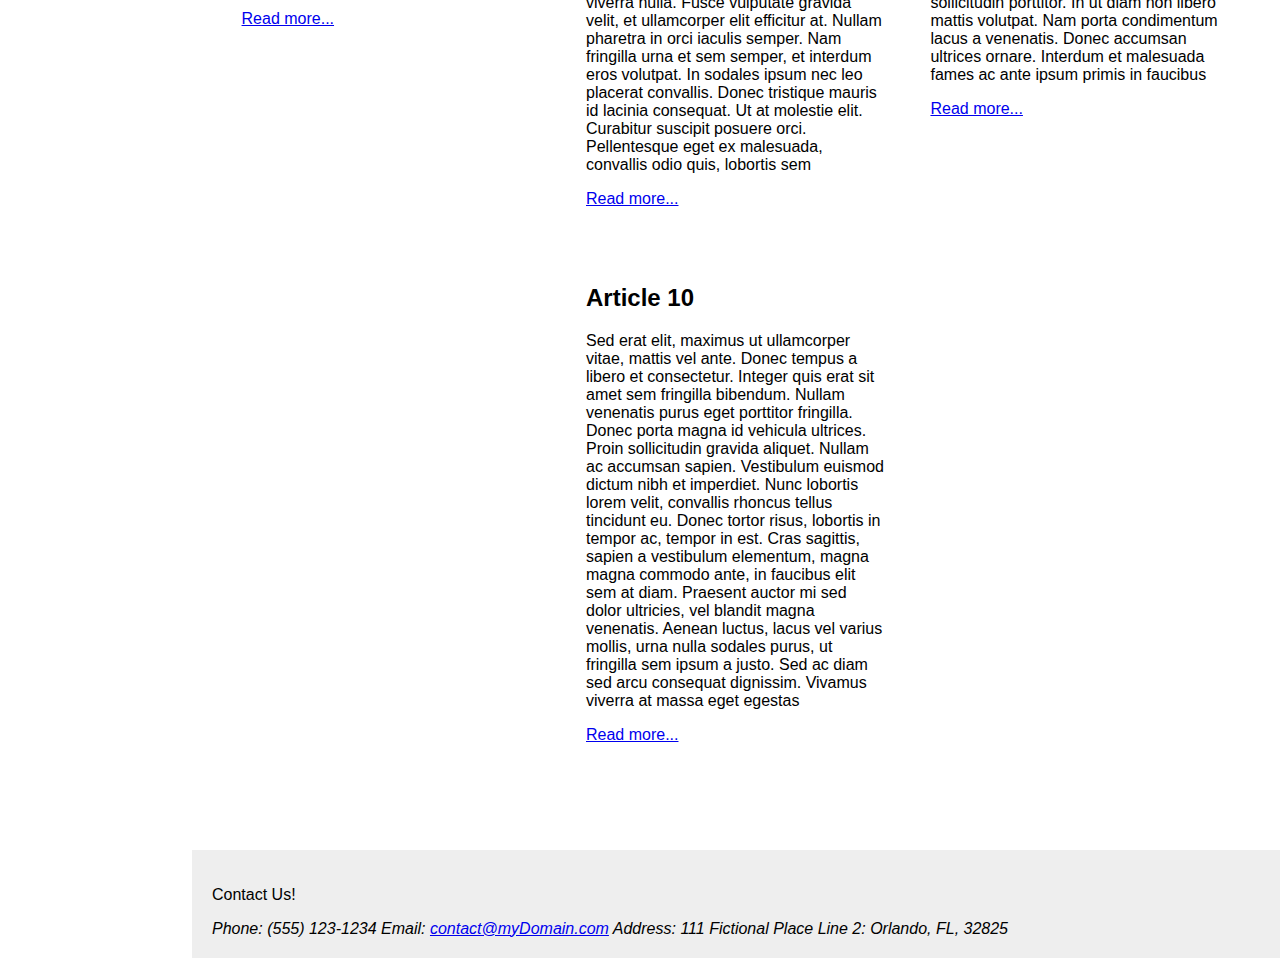
<file: PosLayout.html>
<!DOCTYPE html>
<html lang="en">
    <head>
        <link rel="stylesheet" href="PosLayout.css">
    </head>

    <body>
		<nav id="jumpMenu">
            <h2>Jump to an Article</h2>
            <a href="#a1">Article 1</a><br>
            <a href="#a2">Article 2</a><br>
            <a href="#a3">Article 3</a><br>
            <a href="#a4">Article 4</a><br>
            <a href="#a5">Article 5</a><br>
            <a href="#a6">Article 6</a><br>
            <a href="#a7">Article 7</a><br>
            <a href="#a8">Article 8</a><br>
            <a href="#a9">Article 9</a><br>
			<a href="#a10">Article 10</a>
        </nav>
		
        <main>		
		
			<header>
				<p>MyBlog.com</p>
				<nav>
					<button href="recent.html">Recent Articles</button>
					<button href="services.html">Services</button>
					<button href="mission.html">Mission</button>
					<button href="about.html">About Us</button>
				</nav>
			</header>
            
            <h1>Recent Journal Articles</h1>

            <div id="container">
                <article id="a1">
                    <h2>Article 1</h2>
                    <p>Lorem ipsum dolor sit amet, consectetur adipiscing elit. Pellentesque eros magna, efficitur a facilisis id, venenatis in elit. Nulla dictum vel metus at auctor. Integer venenatis pretium mauris id ultrices. Duis sagittis ligula eget erat hendrerit, ut lobortis libero mollis. Lorem ipsum dolor sit amet, consectetur adipiscing elit. Sed molestie vehicula quam, non accumsan odio pulvinar ac. Quisque placerat, lorem sed mattis rhoncus, purus tortor sodales tortor, sed viverra turpis orci in neque. Fusce ullamcorper euismod diam tincidunt vehicula. Quisque id dui tincidunt, porta tortor id, mattis quam. Donec et feugiat ipsum. Morbi sapien leo, mattis quis magna eget, vehicula tempus mauris</p>
                    <p><a href="#">Read more...</a></p>
                </article>

                <article id="a2">
                    <h2>Article 2</h2>
                    <p>Sed sed neque eget justo venenatis rutrum vitae quis ante. Sed ut iaculis dui, eget commodo nisi. Etiam et arcu ipsum. Praesent porta eu nisi a malesuada. Nunc cursus facilisis ligula, in porttitor nisl pulvinar ultrices. Pellentesque consectetur venenatis ex, non lacinia metus lobortis vel. Cras dui urna, dapibus non ante quis, tristique egestas ex. Fusce ornare, neque in interdum condimentum, justo magna accumsan nunc, vitae feugiat felis tellus vitae justo. In hac habitasse platea dictumst. Sed id magna feugiat, condimentum leo venenatis, tempor quam. Pellentesque mattis scelerisque turpis efficitur fermentum. Cras eu metus bibendum, egestas arcu non, aliquet elit. Morbi ullamcorper mauris aliquet eros eleifend, ac gravida turpis viverra. Cras lacinia leo a est sagittis, nec commodo felis volutpat</p>
                    <p><a href="#">Read more...</a></p>
                </article>

                <article id="a3">
                    <h2>Article 3</h2>
                    <p>Vivamus lectus ante, venenatis sed placerat id, pretium a est. Nulla facilisi. Curabitur vestibulum malesuada lectus, nec gravida nibh blandit ultrices. Curabitur euismod neque eget volutpat lacinia. Donec dictum luctus placerat. Vestibulum et mi quis tortor congue suscipit non at libero. Sed accumsan blandit ex vitae tempor. Nunc vel ligula sapien. Pellentesque sit amet justo nec quam gravida pellentesque. Sed eget consequat ligula. Maecenas et nunc sed ligula pellentesque blandit id nec risus. Duis posuere nisi nibh, fringilla aliquet neque luctus ullamcorper</p>
                    <p><a href="#">Read more...</a></p>
                </article>

                <article id="a4">
                    <h2>Article 4</h2>
                    <p>Proin mi ipsum, egestas in diam nec, volutpat scelerisque est. Proin quis ullamcorper lorem. Quisque fringilla non magna ac suscipit. Sed scelerisque, massa ut aliquam faucibus, nisi ante volutpat velit, vel pretium mi erat ut ante. Pellentesque quis tincidunt sem, vel semper libero. Praesent ac diam diam. Etiam tristique pellentesque arcu eget congue. Curabitur sed felis lorem. Vivamus elementum posuere tempor. Quisque lacus massa, auctor nec ex in, egestas ultrices ex. Morbi interdum congue libero, ut rhoncus sapien posuere vitae. Cras pellentesque dignissim ullamcorper. Nunc in aliquam sem. Fusce porttitor, metus non commodo ullamcorper, lacus metus convallis eros, vel mollis mauris lorem egestas leo. Nam ex augue, gravida at vehicula vitae, tincidunt nec dui</p>
                    <p><a href="#">Read more...</a></p>
                </article>

                <article id="a5">
                    <h2>Article 5</h2>
                    <p>Sed suscipit vestibulum felis ut aliquam. Pellentesque tincidunt justo non velit consectetur consectetur. Etiam malesuada massa et felis placerat tincidunt. Nam mollis cursus odio, eget interdum neque feugiat eu. Duis non neque vel lacus commodo hendrerit. Nullam erat leo, tempor id malesuada vel, lacinia in justo. Mauris tincidunt facilisis purus, et auctor velit sagittis ut. Cras at consequat turpis, at tempus augue. Integer maximus, est ac aliquet aliquet, massa odio elementum magna, sed sollicitudin nibh nisi id velit. Nunc volutpat vel risus sed aliquet</p>
                    <p><a href="#">Read more...</a></p>
                </article>

                <article id="a6">
                    <h2>Article 6</h2>
                    <p>Phasellus nunc sapien, dignissim in magna id, egestas condimentum erat. Fusce ac consectetur velit, ac iaculis nisi. Pellentesque volutpat mi non arcu sodales, id euismod sem pulvinar. Curabitur id mauris et metus faucibus aliquam ac eget arcu. Sed tristique bibendum sem, sed convallis erat. Proin hendrerit sem ac aliquam pellentesque. Vestibulum odio nibh, consequat pharetra laoreet eu, fringilla quis nulla. Phasellus scelerisque ultrices aliquam. Sed tristique ut nulla at molestie. In hac habitasse platea dictumst. Sed facilisis sem erat, malesuada imperdiet quam egestas non. Maecenas rhoncus sed dui ac interdum. In semper dolor cursus enim hendrerit scelerisque. Donec luctus eleifend convallis. Aenean lacinia pharetra tellus vel sodales</p>
                    <p><a href="#">Read more...</a></p>
                </article>

                <article id="a7">
                    <h2>Article 7</h2>
                    <p>Mauris tempus ligula euismod massa commodo vehicula. Praesent euismod feugiat posuere. Etiam convallis tellus quis eleifend pulvinar. Nullam tempor, turpis tincidunt sagittis suscipit, velit enim iaculis leo, nec egestas sapien erat vitae velit. Aenean ullamcorper, ipsum vitae venenatis dapibus, neque elit ultricies turpis, non volutpat lorem erat eget dolor. Proin massa erat, consectetur a varius scelerisque, pulvinar quis risus. Proin vitae mollis odio, et molestie dolor</p>
                    <p><a href="#">Read more...</a></p>
                </article>

                <article id="a8">
                    <h2>Article 8</h2>
                    <p>Integer at ligula semper, viverra enim et, malesuada urna. Praesent porttitor, eros ut pellentesque imperdiet, metus eros eleifend felis, eu tempor felis odio at turpis. Suspendisse potenti. Proin sollicitudin placerat orci, a aliquam massa molestie vitae. Praesent vehicula, odio efficitur viverra pharetra, arcu nibh suscipit purus, tempor porttitor eros odio vel ante. Pellentesque habitant morbi tristique senectus et netus et malesuada fames ac turpis egestas. Vivamus eget viverra nulla. Fusce vulputate gravida velit, et ullamcorper elit efficitur at. Nullam pharetra in orci iaculis semper. Nam fringilla urna et sem semper, et interdum eros volutpat. In sodales ipsum nec leo placerat convallis. Donec tristique mauris id lacinia consequat. Ut at molestie elit. Curabitur suscipit posuere orci. Pellentesque eget ex malesuada, convallis odio quis, lobortis sem</p>
                    <p><a href="#">Read more...</a></p>
                </article>

                <article id="a9">
                    <h2>Article 9</h2>
                    <p>Sed at augue nec turpis condimentum vulputate. Donec tincidunt, turpis dapibus viverra vehicula, dui lectus gravida justo, et rhoncus arcu ante in augue. Vivamus odio dolor, eleifend non mi venenatis, cursus suscipit diam. Curabitur sodales orci fringilla, tempor neque at, commodo turpis. Orci varius natoque penatibus et magnis dis parturient montes, nascetur ridiculus mus. Donec venenatis elit vitae posuere congue. Morbi ac pretium magna. Phasellus blandit sem ac sollicitudin porttitor. In ut diam non libero mattis volutpat. Nam porta condimentum lacus a venenatis. Donec accumsan ultrices ornare. Interdum et malesuada fames ac ante ipsum primis in faucibus</p>
                    <p><a href="#">Read more...</a></p>
                </article>

                <article id="a10">
                    <h2>Article 10</h2>
                    <p>Sed erat elit, maximus ut ullamcorper vitae, mattis vel ante. Donec tempus a libero et consectetur. Integer quis erat sit amet sem fringilla bibendum. Nullam venenatis purus eget porttitor fringilla. Donec porta magna id vehicula ultrices. Proin sollicitudin gravida aliquet. Nullam ac accumsan sapien. Vestibulum euismod dictum nibh et imperdiet. Nunc lobortis lorem velit, convallis rhoncus tellus tincidunt eu. Donec tortor risus, lobortis in tempor ac, tempor in est. Cras sagittis, sapien a vestibulum elementum, magna magna commodo ante, in faucibus elit sem at diam. Praesent auctor mi sed dolor ultricies, vel blandit magna venenatis. Aenean luctus, lacus vel varius mollis, urna nulla sodales purus, ut fringilla sem ipsum a justo. Sed ac diam sed arcu consequat dignissim. Vivamus viverra at massa eget egestas</p>
                    <p><a href="#">Read more...</a></p>
                </article>
            </div>
			
			<p id="thanks">Thank you for visiting!</p>

            <footer>
                <p>Contact Us!</p>
                <address>
                    <div>
                        <span>Phone:</span> <span>(555) 123-1234</span>
                        <span>Email:</span> </span><a href="#">contact@myDomain.com</a></span>
                        <span>Address:</span> <span>111 Fictional Place</span>
                        <span>Line 2:</span> <span>Orlando, FL, 32825</span>
                    </div>
                </address>
				
            </footer>
        </main>
    </body>
</html>
</file>
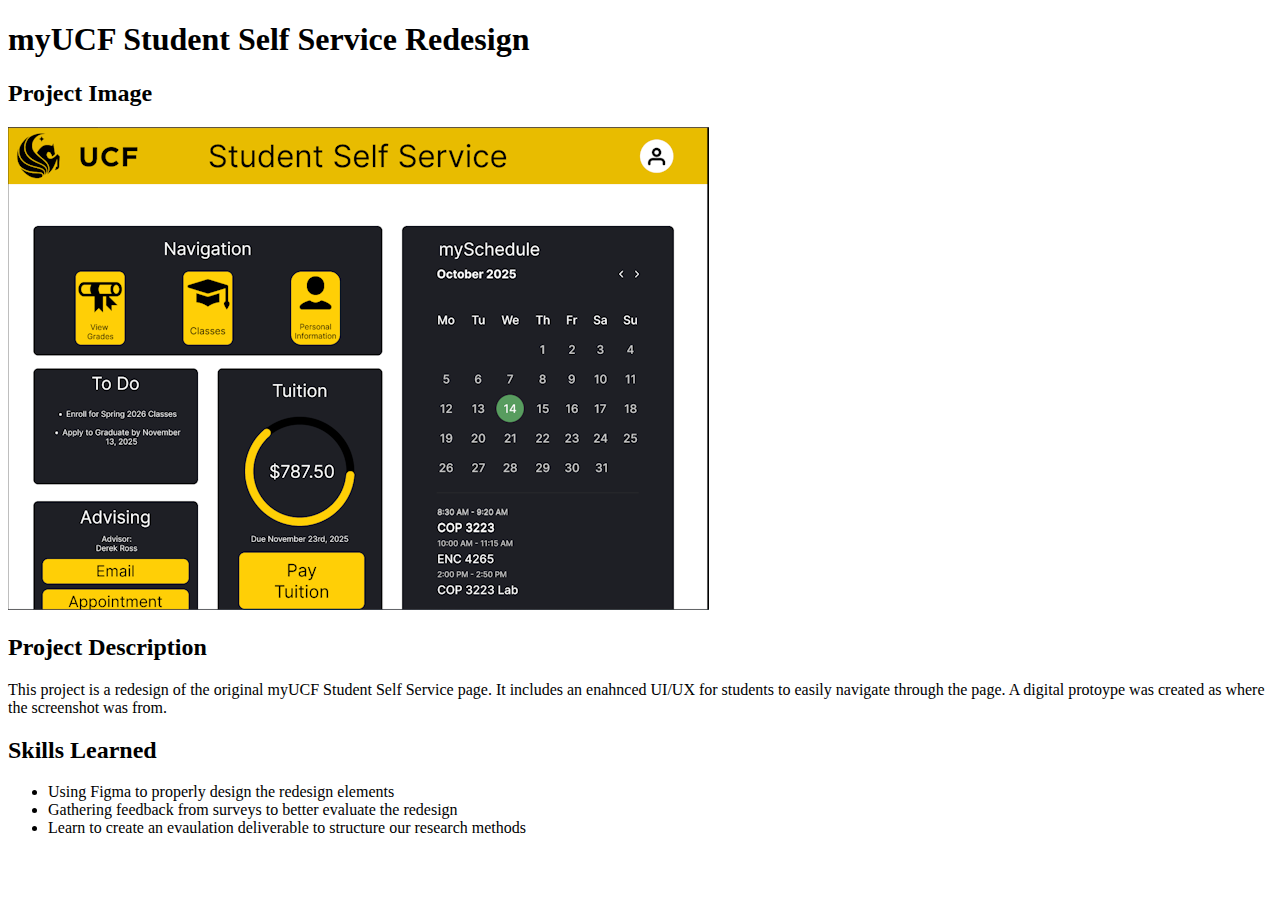
<file: Project1.html>
<!DOCTYPE html>

<html lang="en">
<head>
  <title>Project 1</title>
</head>

<body>
  <header>
    <h1>myUCF Student Self Service Redesign</h1>

  </header>

  <main>
    <section>
      <h2>Project Image</h2>
      <p>
        <img src="redesign.png" alt="Screenshot of the front page of the redesigned myUCF Student Self Service page.">
      </p>
    </section>

    <section>
      <h2>Project Description</h2>
      <p>
        This project is a redesign of the original myUCF Student Self Service page. It includes an enahnced UI/UX
        for students to easily navigate through the page. A digital protoype was created as where the screenshot
        was from.
      </p>
    </section>

    <section>
      <h2>Skills Learned</h2>
      <ul>
        <li>Using Figma to properly design the redesign elements</li>
        <li>Gathering feedback from surveys to better evaluate the redesign</li>
        <li>Learn to create an evaulation deliverable to structure our research methods</li>
      </ul>
    </section>
  </main>

</body>
</html>
</file>
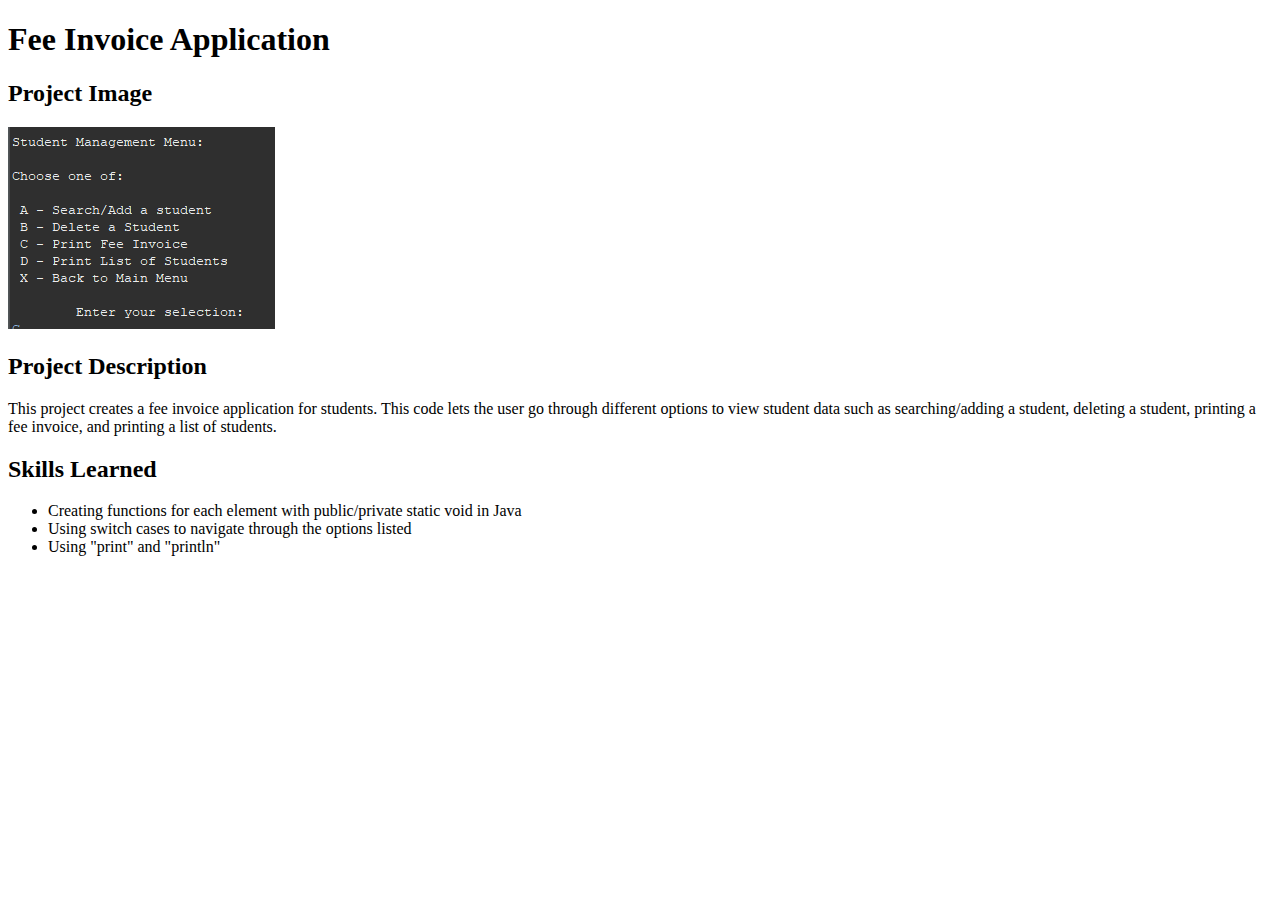
<file: Project2.html>
<!DOCTYPE html>

<html lang="en">
<head>
  <title>Project 2</title>
</head>

<body>
  <header>
    <h1>Fee Invoice Application</h1>

  </header>

  <main>
    <section>
      <h2>Project Image</h2>
      <p>
        <img src="studentinfo.png" alt="Screenshot of the Student Management Menu.">
      </p>
    </section>

    <section>
      <h2>Project Description</h2>
      <p>
        This project creates a fee invoice application for students. This code lets the user go
        through different options to view student data such as searching/adding a student, deleting
        a student, printing a fee invoice, and printing a list of students.
      </p>
    </section>

    <section>
      <h2>Skills Learned</h2>
      <ul>
        <li>Creating functions for each element with public/private static void in Java</li>
        <li>Using switch cases to navigate through the options listed</li>
        <li>Using "print" and "println"</li>
      </ul>
    </section>
  </main>

</body>
</html>
</file>
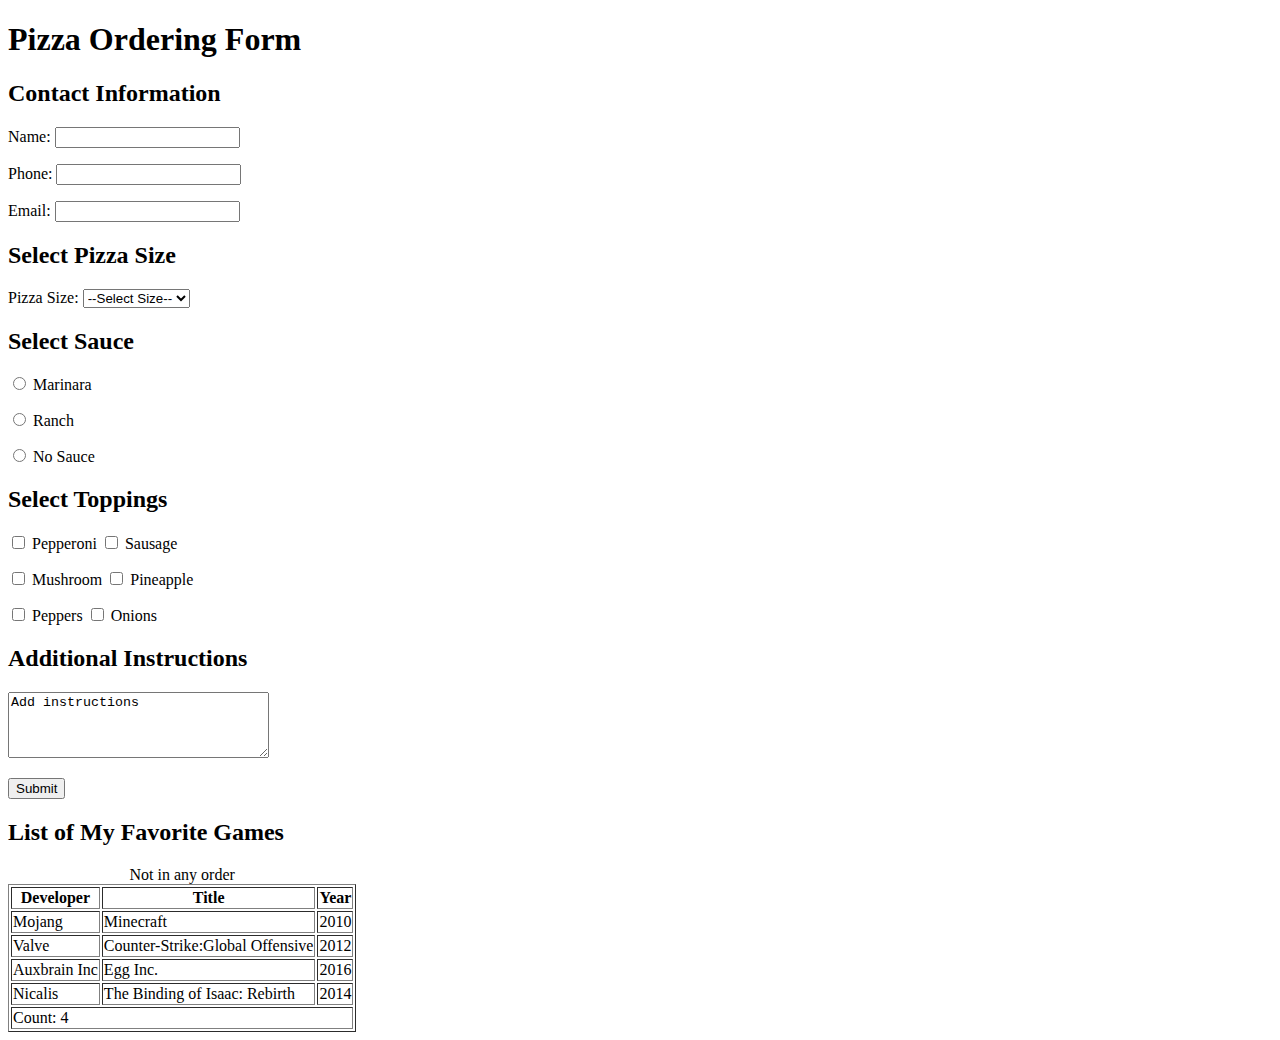
<file: Table and Forms.html>
<!DOCTYPE html>
<html lang="en">
<head>
  <meta charset="utf-8">
  <title>Tables and Forms</title>

</head>

<body>
  <header>
    <h1>Pizza Ordering Form</h1>
  </header>

  <main>
    <section>
      <h2>Contact Information</h2>

      <form action="#" method="post">
        <p>
          <label for="name">Name:</label>
          <input type="text" id="name" name="name" required>
        </p>

        <p>
          <label for="phone">Phone:</label>
          <input type="tel" id="phone" name="phone" required>
        </p>

        <p>
          <label for="email">Email:</label>
          <input type="email" id="email" name="email" required>
        </p>

        <h2>Select Pizza Size</h2>
        <p>
          <label for="size">Pizza Size:</label>
          <select id="size" name="size" required>
            <option value="" selected disabled>--Select Size--</option>
            <option value="medium">Medium</option>
            <option value="large">Large</option>
            <option value="xlarge">XLarge</option>
          </select>
        </p>

        <h2>Select Sauce</h2>
        <p>
          <input type="radio" id="marinara" name="sauce" value="marinara" required>
          <label for="marinara">Marinara</label>
        </p>
        <p>
          <input type="radio" id="ranch" name="sauce" value="ranch">
          <label for="ranch">Ranch</label>
        </p>
        <p>
          <input type="radio" id="nosauce" name="sauce" value="none">
          <label for="nosauce">No Sauce</label>
        </p>

        <h2>Select Toppings</h2>
        <p>
          <input type="checkbox" id="pepperoni" name="toppings" value="pepperoni">
          <label for="pepperoni">Pepperoni</label>

          <input type="checkbox" id="sausage" name="toppings" value="sausage">
          <label for="sausage">Sausage</label>
        </p>
        <p>
          <input type="checkbox" id="mushroom" name="toppings" value="mushroom">
          <label for="mushroom">Mushroom</label>

          <input type="checkbox" id="pineapple" name="toppings" value="pineapple">
          <label for="pineapple">Pineapple</label>
        </p>
        <p>
          <input type="checkbox" id="peppers" name="toppings" value="peppers">
          <label for="peppers">Peppers</label>

          <input type="checkbox" id="onions" name="toppings" value="onions">
          <label for="onions">Onions</label>
        </p>

        <h2>Additional Instructions</h2>
        <p>
          <label for="instructions"> </label>
          <textarea id="instructions" name="instructions" rows="4" cols="30">Add instructions</textarea>
        </p>

        <p>
          <input type="submit" value="Submit">
        </p>
      </form>
    </section>

<section>
	<h2>List of My Favorite Games</h2>

	<table border="1">
		<caption>Not in any order</caption>

		<thead>
		  <tr>
			<th>Developer</th>
			<th>Title</th>
			<th>Year</th>
		  </tr>
		</thead>

		<tbody>
		  <tr>
			<td>Mojang</td>
			<td>Minecraft</td>
			<td>2010</td>
		  </tr>
		  <tr>
            <td>Valve</td>
			<td>Counter-Strike:Global Offensive</td>
			<td>2012</td>
		  </tr>
		  <tr>
			<td>Auxbrain Inc</td>
			<td>Egg Inc.</td>
			<td>2016</td>
		  </tr>
		  <tr>
			<td>Nicalis</td>
			<td>The Binding of Isaac: Rebirth</td>
			<td>2014</td>
		  </tr>
		</tbody>

		<tfoot>
		  <tr>
			<td colspan="3">Count: 4</td>
		  </tr>
		</tfoot>
	  </table>
</section>


</main>
</body>
</html>
</file>
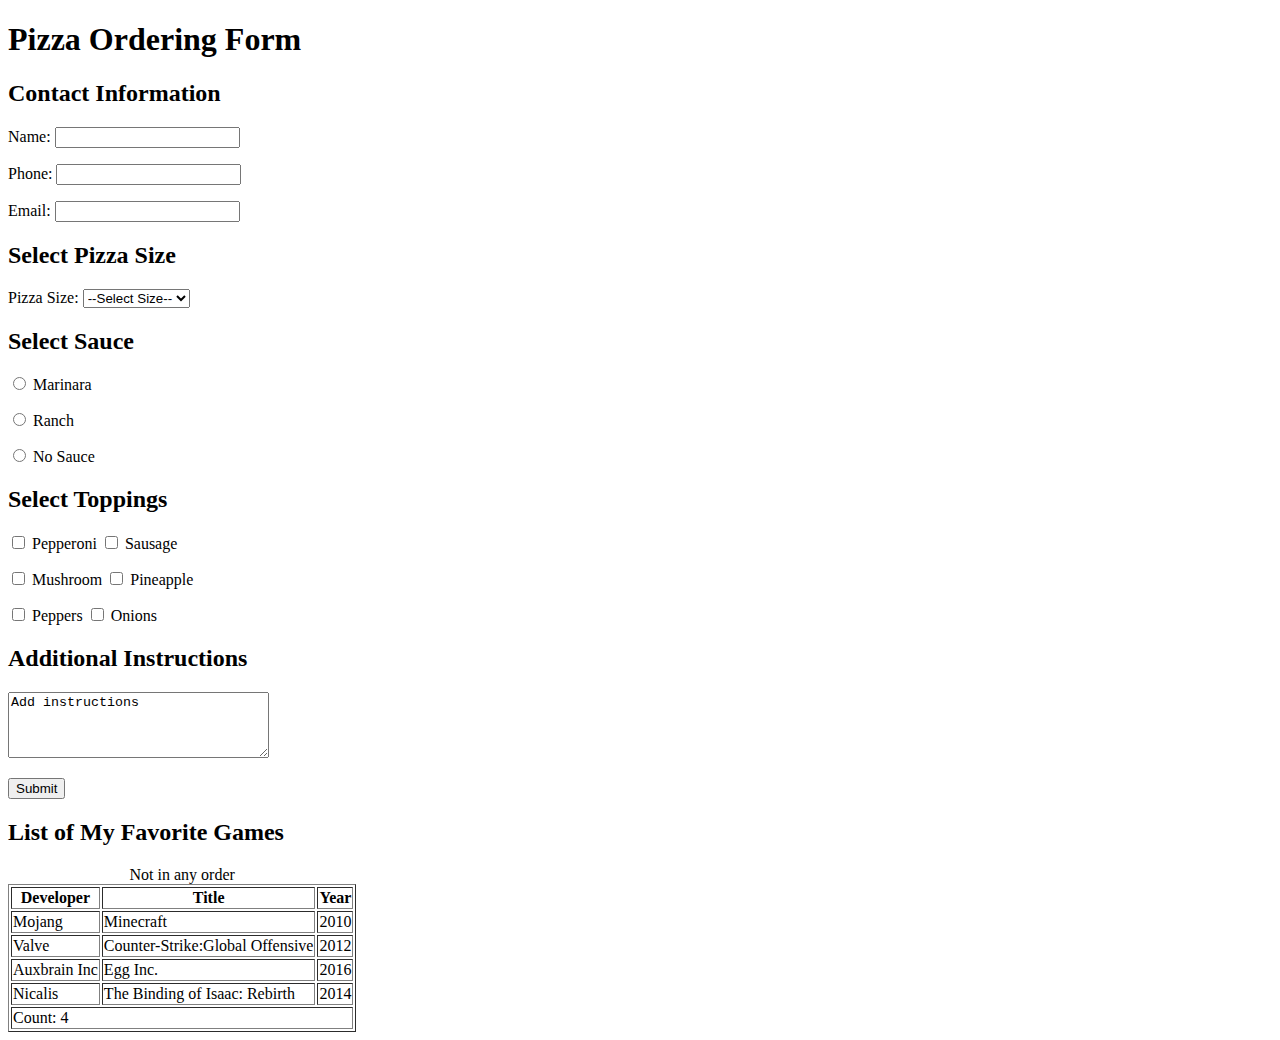
<file: tablesforms.html>
<!DOCTYPE html>
<html lang="en">
<head>
  <meta charset="utf-8">
  <title>Tables and Forms</title>

</head>

<body>
  <header>
    <h1>Pizza Ordering Form</h1>
  </header>

  <main>
    <section>
      <h2>Contact Information</h2>

      <form action="#" method="post">
        <p>
          <label for="name">Name:</label>
          <input type="text" id="name" name="name" required>
        </p>

        <p>
          <label for="phone">Phone:</label>
          <input type="tel" id="phone" name="phone" required>
        </p>

        <p>
          <label for="email">Email:</label>
          <input type="email" id="email" name="email" required>
        </p>

        <h2>Select Pizza Size</h2>
        <p>
          <label for="size">Pizza Size:</label>
          <select id="size" name="size" required>
            <option value="" selected disabled>--Select Size--</option>
            <option value="medium">Medium</option>
            <option value="large">Large</option>
            <option value="xlarge">XLarge</option>
          </select>
        </p>

        <h2>Select Sauce</h2>
        <p>
          <input type="radio" id="marinara" name="sauce" value="marinara" required>
          <label for="marinara">Marinara</label>
        </p>
        <p>
          <input type="radio" id="ranch" name="sauce" value="ranch">
          <label for="ranch">Ranch</label>
        </p>
        <p>
          <input type="radio" id="nosauce" name="sauce" value="none">
          <label for="nosauce">No Sauce</label>
        </p>

        <h2>Select Toppings</h2>
        <p>
          <input type="checkbox" id="pepperoni" name="toppings" value="pepperoni">
          <label for="pepperoni">Pepperoni</label>

          <input type="checkbox" id="sausage" name="toppings" value="sausage">
          <label for="sausage">Sausage</label>
        </p>
        <p>
          <input type="checkbox" id="mushroom" name="toppings" value="mushroom">
          <label for="mushroom">Mushroom</label>

          <input type="checkbox" id="pineapple" name="toppings" value="pineapple">
          <label for="pineapple">Pineapple</label>
        </p>
        <p>
          <input type="checkbox" id="peppers" name="toppings" value="peppers">
          <label for="peppers">Peppers</label>

          <input type="checkbox" id="onions" name="toppings" value="onions">
          <label for="onions">Onions</label>
        </p>

        <h2>Additional Instructions</h2>
        <p>
          <label for="instructions"> </label>
          <textarea id="instructions" name="instructions" rows="4" cols="30">Add instructions</textarea>
        </p>

        <p>
          <input type="submit" value="Submit">
        </p>
      </form>
    </section>

<section>
	<h2>List of My Favorite Games</h2>

	<table border="1">
		<caption>Not in any order</caption>

		<thead>
		  <tr>
			<th>Developer</th>
			<th>Title</th>
			<th>Year</th>
		  </tr>
		</thead>

		<tbody>
		  <tr>
			<td>Mojang</td>
			<td>Minecraft</td>
			<td>2010</td>
		  </tr>
		  <tr>
            <td>Valve</td>
			<td>Counter-Strike:Global Offensive</td>
			<td>2012</td>
		  </tr>
		  <tr>
			<td>Auxbrain Inc</td>
			<td>Egg Inc.</td>
			<td>2016</td>
		  </tr>
		  <tr>
			<td>Nicalis</td>
			<td>The Binding of Isaac: Rebirth</td>
			<td>2014</td>
		  </tr>
		</tbody>

		<tfoot>
		  <tr>
			<td colspan="3">Count: 4</td>
		  </tr>
		</tfoot>
	  </table>
</section>


</main>
</body>
</html>
</file>
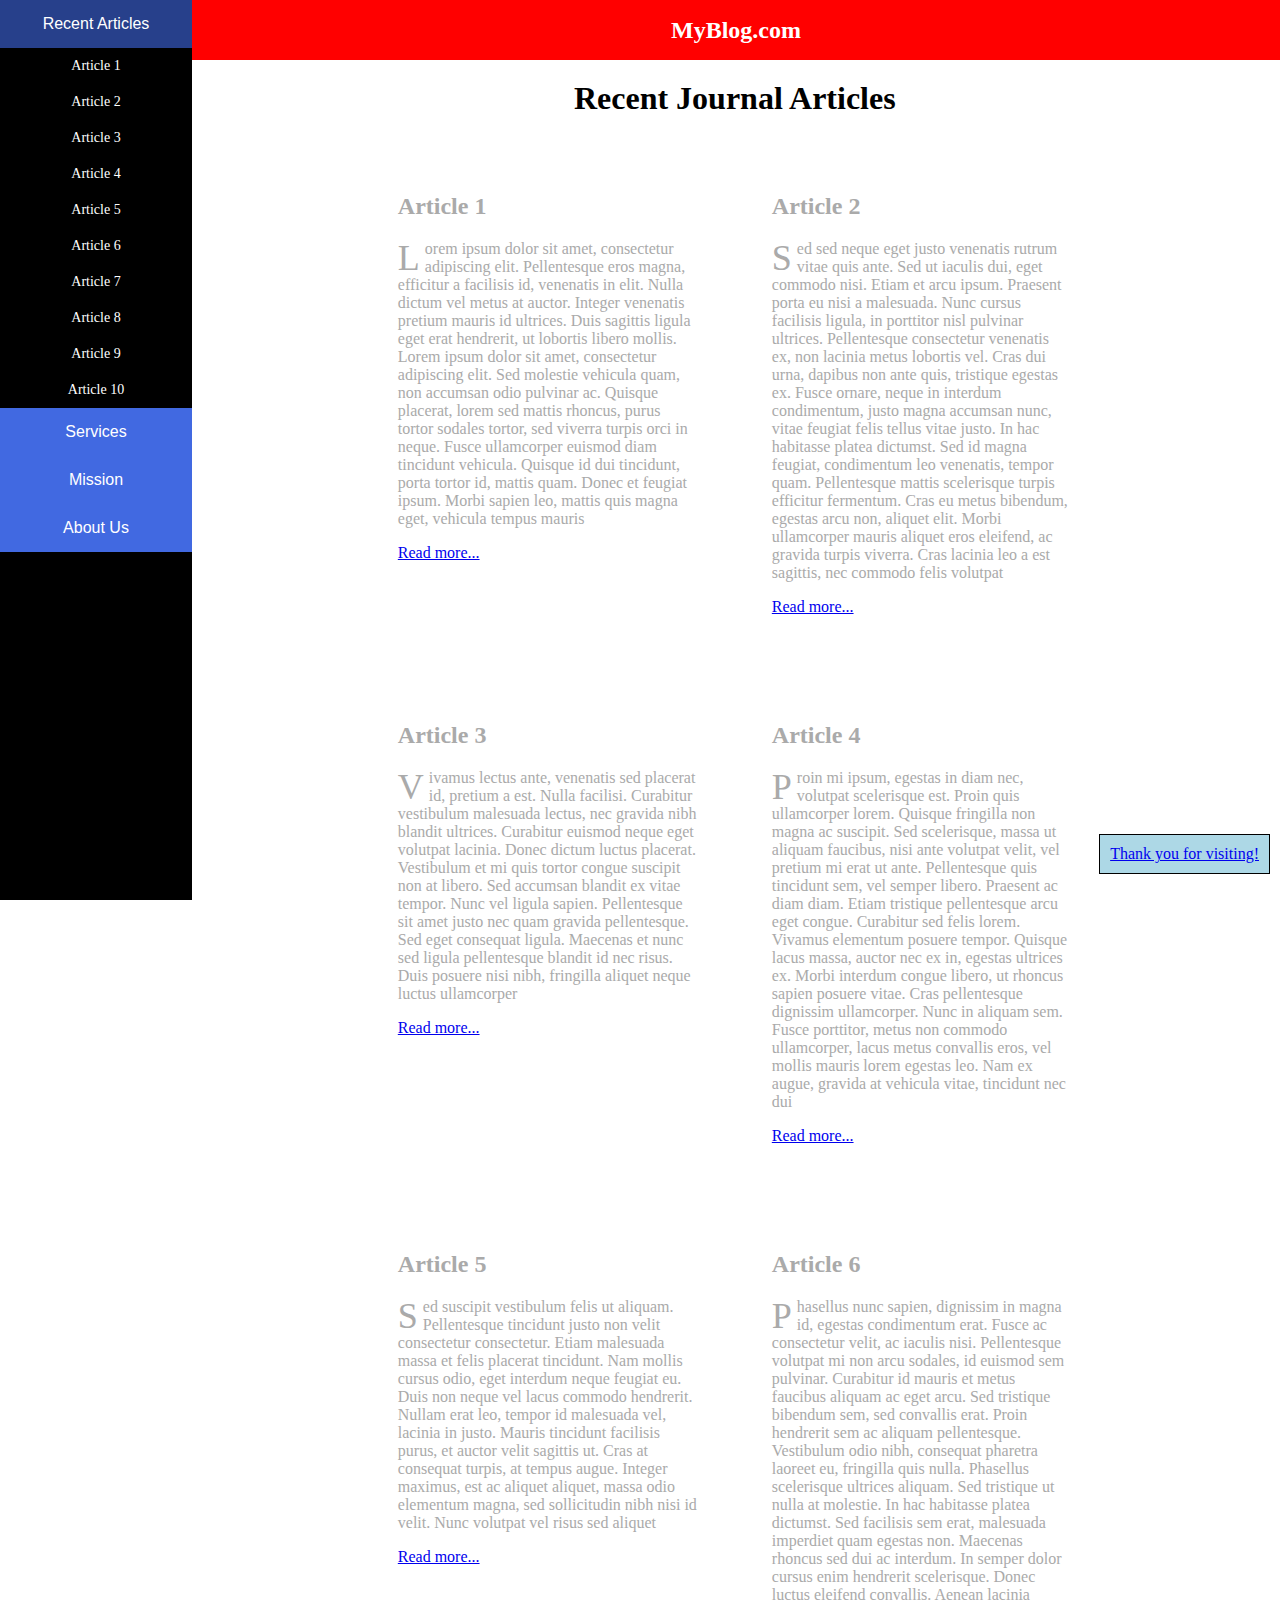
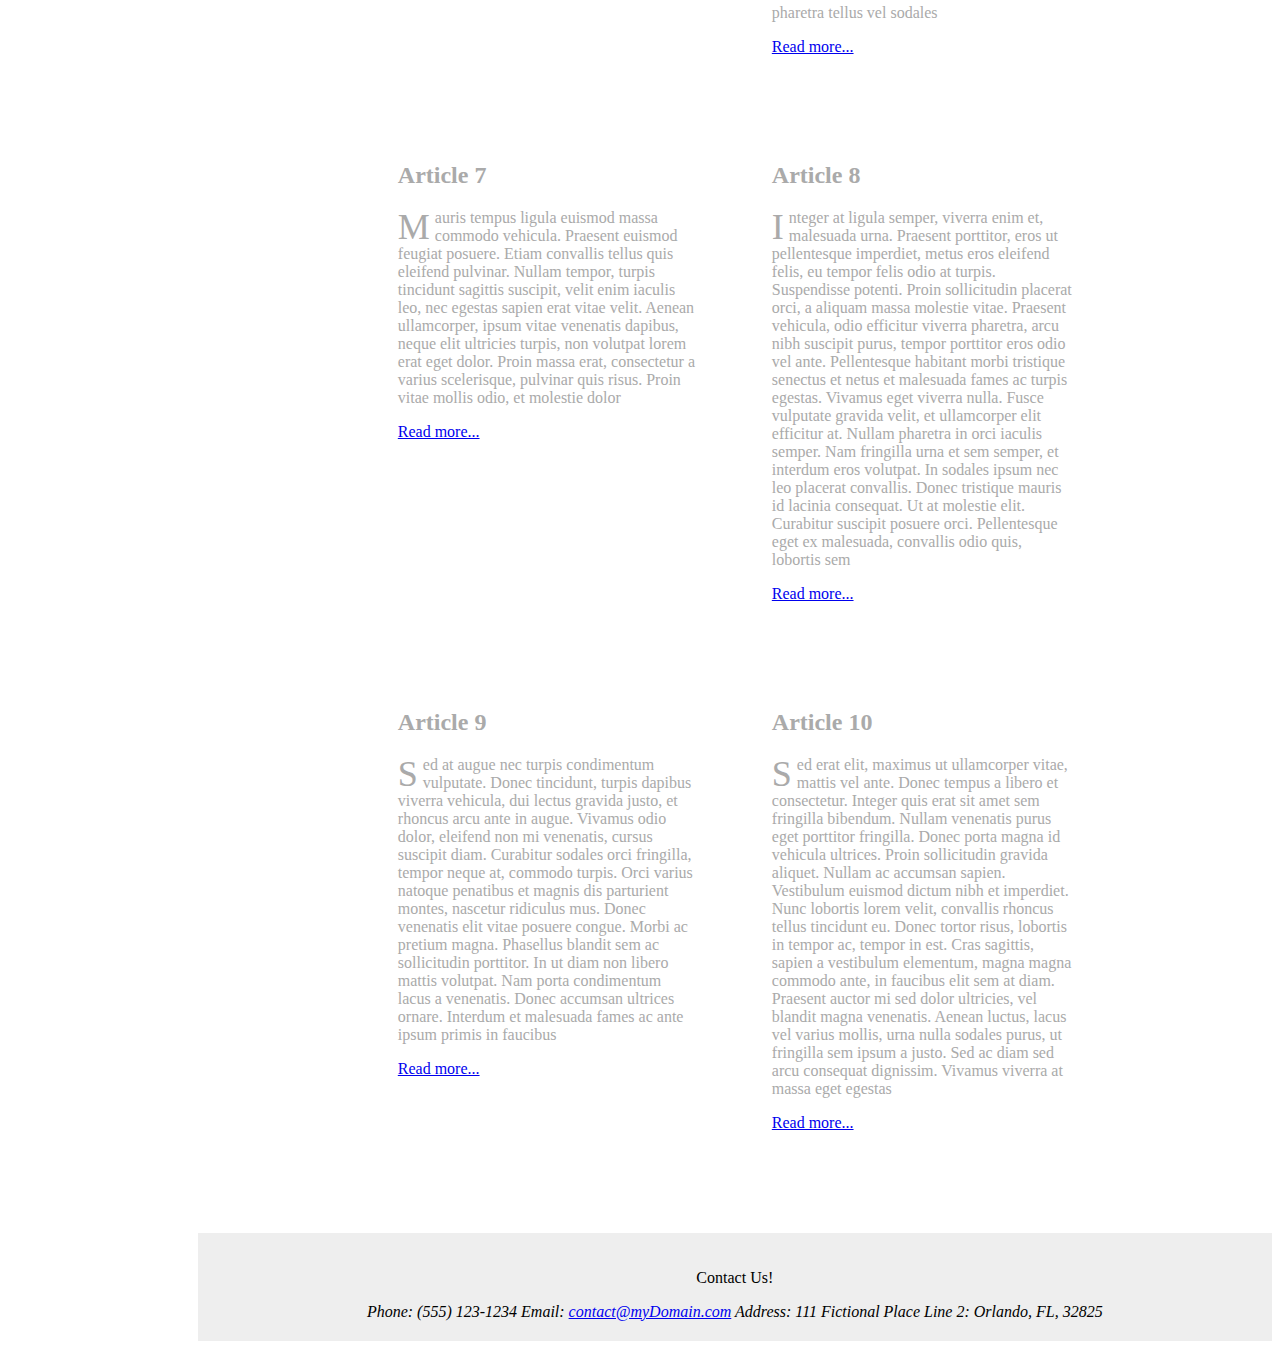
<file: TransSelect.html>
<!DOCTYPE html>
<html lang="en">
    <head>
        <link rel="stylesheet" href="TransSelect.css">
    </head>

    <body>
		
		<nav id="menuItems">
			<button id="recentArticles" href="recent.html">Recent Articles</button>
			
			<ul id="jumpMenu">
				<li><a href="#a1">Article 1</a></li>
				<li><a href="#a2">Article 2</a></li>
				<li><a href="#a3">Article 3</a></li>
				<li><a href="#a4">Article 4</a></li>
				<li><a href="#a5">Article 5</a></li>
				<li><a href="#a6">Article 6</a></li>
				<li><a href="#a7">Article 7</a></li>
				<li><a href="#a8">Article 8</a></li>
				<li><a href="#a9">Article 9</a></li>
				<li><a href="#a10">Article 10</a></li>
			</ul>
		
			<button href="services.html">Services</button>
			<button href="mission.html">Mission</button>
			<button href="about.html">About Us</button>
		</nav>
		
        <main>
		
			<header>
				<p>MyBlog.com</p>
			</header>
            
            <h1>Recent Journal Articles</h1>

            <div id="container">
                <article id="a1">
                    <h2>Article 1</h2>
                    <p>Lorem ipsum dolor sit amet, consectetur adipiscing elit. Pellentesque eros magna, efficitur a facilisis id, venenatis in elit. Nulla dictum vel metus at auctor. Integer venenatis pretium mauris id ultrices. Duis sagittis ligula eget erat hendrerit, ut lobortis libero mollis. Lorem ipsum dolor sit amet, consectetur adipiscing elit. Sed molestie vehicula quam, non accumsan odio pulvinar ac. Quisque placerat, lorem sed mattis rhoncus, purus tortor sodales tortor, sed viverra turpis orci in neque. Fusce ullamcorper euismod diam tincidunt vehicula. Quisque id dui tincidunt, porta tortor id, mattis quam. Donec et feugiat ipsum. Morbi sapien leo, mattis quis magna eget, vehicula tempus mauris</p>
                    <p><a href="http://www.google.com">Read more...</a></p>
                </article>

                <article id="a2">
                    <h2>Article 2</h2>
                    <p>Sed sed neque eget justo venenatis rutrum vitae quis ante. Sed ut iaculis dui, eget commodo nisi. Etiam et arcu ipsum. Praesent porta eu nisi a malesuada. Nunc cursus facilisis ligula, in porttitor nisl pulvinar ultrices. Pellentesque consectetur venenatis ex, non lacinia metus lobortis vel. Cras dui urna, dapibus non ante quis, tristique egestas ex. Fusce ornare, neque in interdum condimentum, justo magna accumsan nunc, vitae feugiat felis tellus vitae justo. In hac habitasse platea dictumst. Sed id magna feugiat, condimentum leo venenatis, tempor quam. Pellentesque mattis scelerisque turpis efficitur fermentum. Cras eu metus bibendum, egestas arcu non, aliquet elit. Morbi ullamcorper mauris aliquet eros eleifend, ac gravida turpis viverra. Cras lacinia leo a est sagittis, nec commodo felis volutpat</p>
                    <p><a href="http://www.google.com">Read more...</a></p>
                </article>

                <article id="a3">
                    <h2>Article 3</h2>
                    <p>Vivamus lectus ante, venenatis sed placerat id, pretium a est. Nulla facilisi. Curabitur vestibulum malesuada lectus, nec gravida nibh blandit ultrices. Curabitur euismod neque eget volutpat lacinia. Donec dictum luctus placerat. Vestibulum et mi quis tortor congue suscipit non at libero. Sed accumsan blandit ex vitae tempor. Nunc vel ligula sapien. Pellentesque sit amet justo nec quam gravida pellentesque. Sed eget consequat ligula. Maecenas et nunc sed ligula pellentesque blandit id nec risus. Duis posuere nisi nibh, fringilla aliquet neque luctus ullamcorper</p>
                    <p><a href="http://www.google.com">Read more...</a></p>
                </article>

                <article id="a4">
                    <h2>Article 4</h2>
                    <p>Proin mi ipsum, egestas in diam nec, volutpat scelerisque est. Proin quis ullamcorper lorem. Quisque fringilla non magna ac suscipit. Sed scelerisque, massa ut aliquam faucibus, nisi ante volutpat velit, vel pretium mi erat ut ante. Pellentesque quis tincidunt sem, vel semper libero. Praesent ac diam diam. Etiam tristique pellentesque arcu eget congue. Curabitur sed felis lorem. Vivamus elementum posuere tempor. Quisque lacus massa, auctor nec ex in, egestas ultrices ex. Morbi interdum congue libero, ut rhoncus sapien posuere vitae. Cras pellentesque dignissim ullamcorper. Nunc in aliquam sem. Fusce porttitor, metus non commodo ullamcorper, lacus metus convallis eros, vel mollis mauris lorem egestas leo. Nam ex augue, gravida at vehicula vitae, tincidunt nec dui</p>
                    <p><a href="http://www.google.com">Read more...</a></p>
                </article>

                <article id="a5">
                    <h2>Article 5</h2>
                    <p>Sed suscipit vestibulum felis ut aliquam. Pellentesque tincidunt justo non velit consectetur consectetur. Etiam malesuada massa et felis placerat tincidunt. Nam mollis cursus odio, eget interdum neque feugiat eu. Duis non neque vel lacus commodo hendrerit. Nullam erat leo, tempor id malesuada vel, lacinia in justo. Mauris tincidunt facilisis purus, et auctor velit sagittis ut. Cras at consequat turpis, at tempus augue. Integer maximus, est ac aliquet aliquet, massa odio elementum magna, sed sollicitudin nibh nisi id velit. Nunc volutpat vel risus sed aliquet</p>
                    <p><a href="http://www.google.com">Read more...</a></p>
                </article>

                <article id="a6">
                    <h2>Article 6</h2>
                    <p>Phasellus nunc sapien, dignissim in magna id, egestas condimentum erat. Fusce ac consectetur velit, ac iaculis nisi. Pellentesque volutpat mi non arcu sodales, id euismod sem pulvinar. Curabitur id mauris et metus faucibus aliquam ac eget arcu. Sed tristique bibendum sem, sed convallis erat. Proin hendrerit sem ac aliquam pellentesque. Vestibulum odio nibh, consequat pharetra laoreet eu, fringilla quis nulla. Phasellus scelerisque ultrices aliquam. Sed tristique ut nulla at molestie. In hac habitasse platea dictumst. Sed facilisis sem erat, malesuada imperdiet quam egestas non. Maecenas rhoncus sed dui ac interdum. In semper dolor cursus enim hendrerit scelerisque. Donec luctus eleifend convallis. Aenean lacinia pharetra tellus vel sodales</p>
                    <p><a href="http://www.google.com">Read more...</a></p>
                </article>

                <article id="a7">
                    <h2>Article 7</h2>
                    <p>Mauris tempus ligula euismod massa commodo vehicula. Praesent euismod feugiat posuere. Etiam convallis tellus quis eleifend pulvinar. Nullam tempor, turpis tincidunt sagittis suscipit, velit enim iaculis leo, nec egestas sapien erat vitae velit. Aenean ullamcorper, ipsum vitae venenatis dapibus, neque elit ultricies turpis, non volutpat lorem erat eget dolor. Proin massa erat, consectetur a varius scelerisque, pulvinar quis risus. Proin vitae mollis odio, et molestie dolor</p>
                    <p><a href="http://www.google.com">Read more...</a></p>
                </article>

                <article id="a8">
                    <h2>Article 8</h2>
                    <p>Integer at ligula semper, viverra enim et, malesuada urna. Praesent porttitor, eros ut pellentesque imperdiet, metus eros eleifend felis, eu tempor felis odio at turpis. Suspendisse potenti. Proin sollicitudin placerat orci, a aliquam massa molestie vitae. Praesent vehicula, odio efficitur viverra pharetra, arcu nibh suscipit purus, tempor porttitor eros odio vel ante. Pellentesque habitant morbi tristique senectus et netus et malesuada fames ac turpis egestas. Vivamus eget viverra nulla. Fusce vulputate gravida velit, et ullamcorper elit efficitur at. Nullam pharetra in orci iaculis semper. Nam fringilla urna et sem semper, et interdum eros volutpat. In sodales ipsum nec leo placerat convallis. Donec tristique mauris id lacinia consequat. Ut at molestie elit. Curabitur suscipit posuere orci. Pellentesque eget ex malesuada, convallis odio quis, lobortis sem</p>
                    <p><a href="http://www.google.com">Read more...</a></p>
                </article>

                <article id="a9">
                    <h2>Article 9</h2>
                    <p>Sed at augue nec turpis condimentum vulputate. Donec tincidunt, turpis dapibus viverra vehicula, dui lectus gravida justo, et rhoncus arcu ante in augue. Vivamus odio dolor, eleifend non mi venenatis, cursus suscipit diam. Curabitur sodales orci fringilla, tempor neque at, commodo turpis. Orci varius natoque penatibus et magnis dis parturient montes, nascetur ridiculus mus. Donec venenatis elit vitae posuere congue. Morbi ac pretium magna. Phasellus blandit sem ac sollicitudin porttitor. In ut diam non libero mattis volutpat. Nam porta condimentum lacus a venenatis. Donec accumsan ultrices ornare. Interdum et malesuada fames ac ante ipsum primis in faucibus</p>
                    <p><a href="http://www.google.com">Read more...</a></p>
                </article>

                <article id="a10">
                    <h2>Article 10</h2>
                    <p>Sed erat elit, maximus ut ullamcorper vitae, mattis vel ante. Donec tempus a libero et consectetur. Integer quis erat sit amet sem fringilla bibendum. Nullam venenatis purus eget porttitor fringilla. Donec porta magna id vehicula ultrices. Proin sollicitudin gravida aliquet. Nullam ac accumsan sapien. Vestibulum euismod dictum nibh et imperdiet. Nunc lobortis lorem velit, convallis rhoncus tellus tincidunt eu. Donec tortor risus, lobortis in tempor ac, tempor in est. Cras sagittis, sapien a vestibulum elementum, magna magna commodo ante, in faucibus elit sem at diam. Praesent auctor mi sed dolor ultricies, vel blandit magna venenatis. Aenean luctus, lacus vel varius mollis, urna nulla sodales purus, ut fringilla sem ipsum a justo. Sed ac diam sed arcu consequat dignissim. Vivamus viverra at massa eget egestas</p>
                    <p><a href="http://www.google.com">Read more...</a></p>
                </article>
            </div>
			
			<p id="thanks"><a href="#">Thank you for visiting!</a></p>

            <footer>
                <p>Contact Us!</p>
                <address>
                    <div>
                        <span>Phone:</span> <span>(555) 123-1234</span>
                        <span>Email:</span> </span><a href="#">contact@myDomain.com</a></span>
                        <span>Address:</span> <span>111 Fictional Place</span>
                        <span>Line 2:</span> <span>Orlando, FL, 32825</span>
                    </div>
                </address>
				
            </footer>
        </main>
    </body>
</html>
</file>
<file: basicCSS.css>
/* basicCSS.css */

/* Page */
body{
  margin: 20px;
  background: #b7dde8; /* light blue */
  color: #000;
  font-family: Arial, Helvetica, sans-serif;
  line-height: 1.5;
}

/* Big title */
h1{
  text-align: center;
  font-size: 72px;
  font-weight: 800;
  margin: 10px 0 20px;
}

/* Section headings */
h2{
  font-size: 32px;
  font-weight: 800;
  margin: 10px 0 8px;
}

h3{
  font-size: 22px;
  font-weight: 800;
  margin: 18px 0 8px;
}

/* Paragraph spacing */
p{
  font-size: 14px;
  margin: 10px 0;
}

/* Green bordered paragraph box */
#paragraph2 {
  width: 60%;
  padding: 15px;
  padding-left: 45px;
  padding-right: 30px;
  margin: 20px;
  border: 3px solid green;
  background-color: white;
  line-height: 1.6em;
}

/* Dark blue highlight paragraphs */
.blue{
  background: #061a7a;   /* deep blue */
  color: #fff;
  padding: 14px 12px;
  border: 3px solid #000;
  margin: 14px 0;
  box-sizing: border-box;
}

/* List formatting*/
ol{
  list-style-type: decimal-leading-zero;
  padding-left: 28px;
  margin: 10px 0 20px;
}

/* Links */
a{
  color: #0000ee;
  text-decoration: underline;
}

a[href*="w3schools"]{
  color: #b00000;
}

/* Table */
table{
  border-collapse: collapse;
  margin-top: 10px;
  width: 40%;
}

th, td{
  border: 1px solid #000;
  padding: 8px 10px;
  text-align: left;
}

th{
  background: rgb(200, 200, 200);
  font-weight: 800;
}

td {
  background-color: #ffffff;
}
</file>
<file: domman.css>
#showArea
{
    display: flex;
    flex-direction: column;
    width: 75%;
    margin: auto;
    margin-top: 30px;
}

#toggleButtons
{
    margin: auto;
    display: flex;
    width: 20%;
    justify-content: space-evenly;
}

#toggleButtons > *
{
    height: 50px;
    border-radius: 10px;
}

form#newContent{
    display: none;
    flex-direction: column;
    margin: auto;
    width: 75%;
    align-items: center;
}

form#filterContent{
    display: block;
    margin: auto;
}

.formRow
{
    width: 400px;
    font-size: 1.3em;
}

article.opinion{
    border: 1px solid red;
}

article.recipe{
    border: 1px solid lightskyblue;
}

article.update{
    border: 1px solid lightseagreen;
}

.marker
{
    float:right;
    font-size: 1.5em;
}

.date
{
    float:left;
    font-size: 1.5em;
}


.opinion .marker
{
    background-color: red;
}

.recipe .marker
{
    background-color: lightskyblue;
}

.update .marker
{
    background-color: lightseagreen;
}




body{
    padding: 0;
    margin: 0;
    width: 100%;
}

main{
    width: 100%;
}

main h1
{
    text-align: center;
    font-size: clamp(12px, 4vw, 24px);
}


header{
    background-color: goldenrod;
    text-align: center;
    position: sticky;
    top: 0px;
    font-size: 2.5vw;
    width: 100%;
    margin: 0;
    border: 1px solid black;
    font-family: 'Trebuchet MS', 'Lucida Sans Unicode', 'Lucida Grande', 'Lucida Sans', Arial, sans-serif;
}

main > div#articleList
{
    display:flex;
    flex-wrap: wrap;
    align-items: stretch;
    justify-content: center;
    font-family:'Lucida Sans', 'Lucida Sans Regular', 'Lucida Grande', 'Lucida Sans Unicode', Geneva, Verdana, sans-serif
}

article{
    width: 30%;
    margin-left:1.5%;
    margin-right: 1.5%;
    text-align: justify;
    font-size: clamp(8px, 1.5vw, 12px);
    border-radius: 5px;
}



footer
{
    padding-top: 5vh;
    font-size: 2vw;
    padding-bottom: 10vh;
    color: white;
    background-color: black;
}

a:visited
{
    color: darkblue;
}

footer p{
    text-align: center;
    margin: auto;
    width: 50%;
    
}

address > div
{
    display: grid;
    grid-template-columns: auto auto;
    justify-content: space-evenly;
    width: 75%;
    margin: auto;
}

nav{
    display: flex;
    flex-wrap: nowrap;
    width: 100%;
    margin: 0;
    padding: 0;
    justify-content: space-evenly;
    background-color: black;
}

nav button
{
    color:white;
    background-color: blue;
    text-decoration: none;
    font-size: 1.5vw;
    display: inline;
    width: 20%;
    padding: 1vw 0vw;
    text-wrap-mode: nowrap;
}

nav button:hover{
    background-color:darkgoldenrod;
}

nav button:active{
    background-color: gold;
}





@media screen and (max-width: 600px) {
    article{
        width: 75%;
        margin: auto;
    }
}

@media screen and (max-width: 1000px){

    main{
        width: 100%;
    }

    header{
        width: 100%;
    }
}
</file>
<file: PosLayout.css>
/* basic setup */
body {
    margin: 0;
    font-family: Arial, sans-serif;
}

/* SIDEBAR: left menu */
#jumpMenu {
    position: fixed;
    top: 0;
    left: 0;
    width: 15%;
    height: 100%;
    background-color: #DDD618;
    padding: 15px;
    box-sizing: border-box;
    text-align: center; 
}

/* MAIN CONTENT AREA */
main {
    margin-left: 15%;
}

/* HEADER CONTAINER: fixed to top */
header {
    position: fixed;
    top: 0;
    left: 15%;
    width: 85%;
    background-color: red; / Top part is red /
    z-index: 1;
    text-align: center;
}

/* HEADER TITLE: MyBlog.com */
header p {
    margin: 0;
    padding: 15px; /* Spacing for the white top part */
    font-weight: bold;
    font-size: 20px;
}

/* HEADER BOTTOM STRIP: The black bar */
header nav {
    background-color: black; /* Black is ONLY here now */
    padding: 10px;
}

/* BUTTONS: Blue boxes */
header nav button {
    background-color: #0066cc;
    color: white;
    border: none;
    padding: 8px 15px;
    margin: 0 10px;
    cursor: pointer;
}

/* PAGE TITLE: push down to clear the header */
h1 {
    margin-top: 160px; /* pushed down a bit more */
    text-align: center;
}

/* ARTICLES: invisible boxes */
#container {
    text-align: center;
    padding-bottom: 50px;
}

article {
    width: 300px;
    display: inline-block;
    vertical-align: top;
    margin: 10px;
    padding: 10px;
    text-align: left;
    /* no border or background color here anymore */
}

/* CORNER BOX */
#thanks {
    position: fixed;
    bottom: 0;
    right: 0;
    background-color: #ADD8E6;
    padding: 10px;
    border: 1px solid black;
    margin: 15px;
    z-index: 1;
}

footer {
    padding: 20px;
    background-color: #eee;
    margin-top: 20px;
}
</file>
<file: TransSelect.css>
/* 1. THE SIDEBAR (LEFT BANNER) */
#menuItems {
    position: fixed;
    top: 0;
    left: 0;
    width: 15%;
    height: 100%;
    background-color: black;
    z-index: 10;
    display: flex;
    flex-direction: column;
}

/* Touching Royal Blue Boxes */
#menuItems button {
    display: block;
    width: 100%;
    background-color: #4169E1; /* Royal Blue */
    color: white;
    border: none;
    padding: 15px 0;
    margin: 0; 
    cursor: pointer;
    font-family: Arial, sans-serif;
    font-size: 16px;
}

#menuItems button:hover {
    background-color: #27408B; /* Darker blue on hover */
}

/* 2. JUMP MENU LOGIC */
#jumpMenu {
    display: none;
    list-style: none;
    padding: 0;
    margin: 0;
    background-color: black;
}

#recentArticles:hover + #jumpMenu, 
#jumpMenu:hover {
    display: block;
}

#jumpMenu li a {
    display: block;
    width: 100%;
    color: white;
    text-decoration: none;
    padding: 10px 0;
    font-size: 14px;
    text-align: center;
    transition: background-color 0.3s;
}

#jumpMenu li a:hover {
    background-color: #4169E1;
    color: #DDD618; /* Yellow font change requirement */
}

/* 3. HEADER & SPACING */
header {
    position: fixed;
    top: 0;
    left: 15%;
    width: 85%;
    background-color: red;
    color: white;
    text-align: center;
    z-index: 5;
    height: 60px;
}

header p {
    margin: 0;
    line-height: 60px;
    font-weight: bold;
    font-size: 24px;
}

main {
    margin-left: 15%;
}

h1 {
    margin-top: 80px; /* Space for the fixed header */
    text-align: center;
}

/* 4. ARTICLES & TRANSITIONS */
#container {
    text-align: center;
}

article {
    width: 300px;
    display: inline-block;
    vertical-align: top;
    margin: 20px;
    padding: 15px;
    text-align: left;
    color: #aaaaaa; /* Requirement: Initially lightly-colored text */
    transition: all 2s; /* Requirement: Transition over 2 seconds */
}

/* Requirement: Darker text and expand on hover */
article:hover {
    color: #000000; /* Fade to black */
    transform: scale(1.05);
}

/* DROP-CAP: First letter requirements */
article p:first-of-type::first-letter {
    font-family: "Times New Roman", Times, serif;
    font-size: 36px;
    float: left;
    line-height: 1;
    padding-right: 5px;
    color: #aaaaaa; /* Requirement: Starts gray to match the requirement */
}

/* Requirement: First letter turns black when the article is hovered */
article:hover p:first-of-type::first-letter {
    color: #000000;
}

/* 5. GOOGLE LINKS */
a[href*="google.com"]::after {
    content: url('https://upload.wikimedia.org/wikipedia/commons/6/64/Icon_External_Link.png');
    margin-left: 5px;
}

/* 6. FOOTER & EXTRAS */
#thanks {
    position: fixed;
    bottom: 10px;
    right: 10px;
    background-color: #ADD8E6;
    padding: 10px;
    border: 1px solid black;
}

footer {
    background-color: #eee;
    padding: 20px;
    margin-top: 50px;
    text-align: center;
}
</file>
